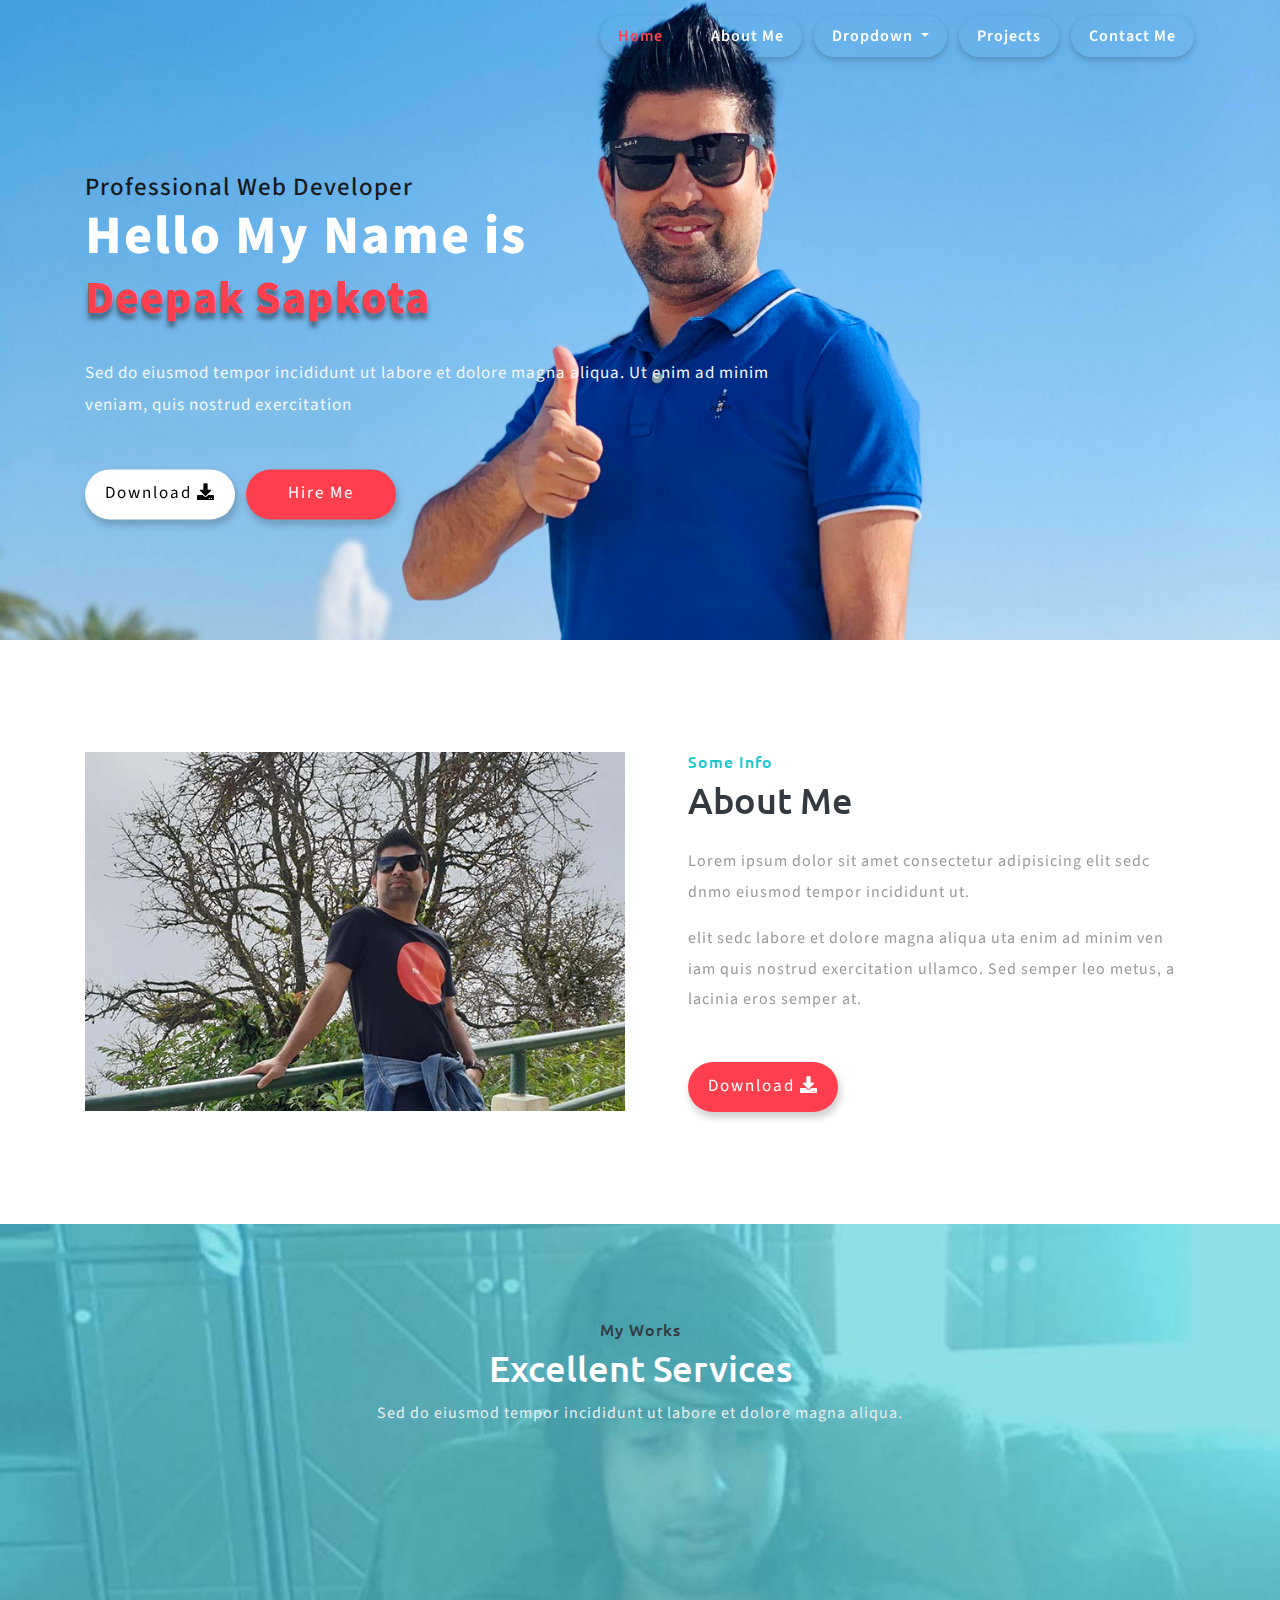
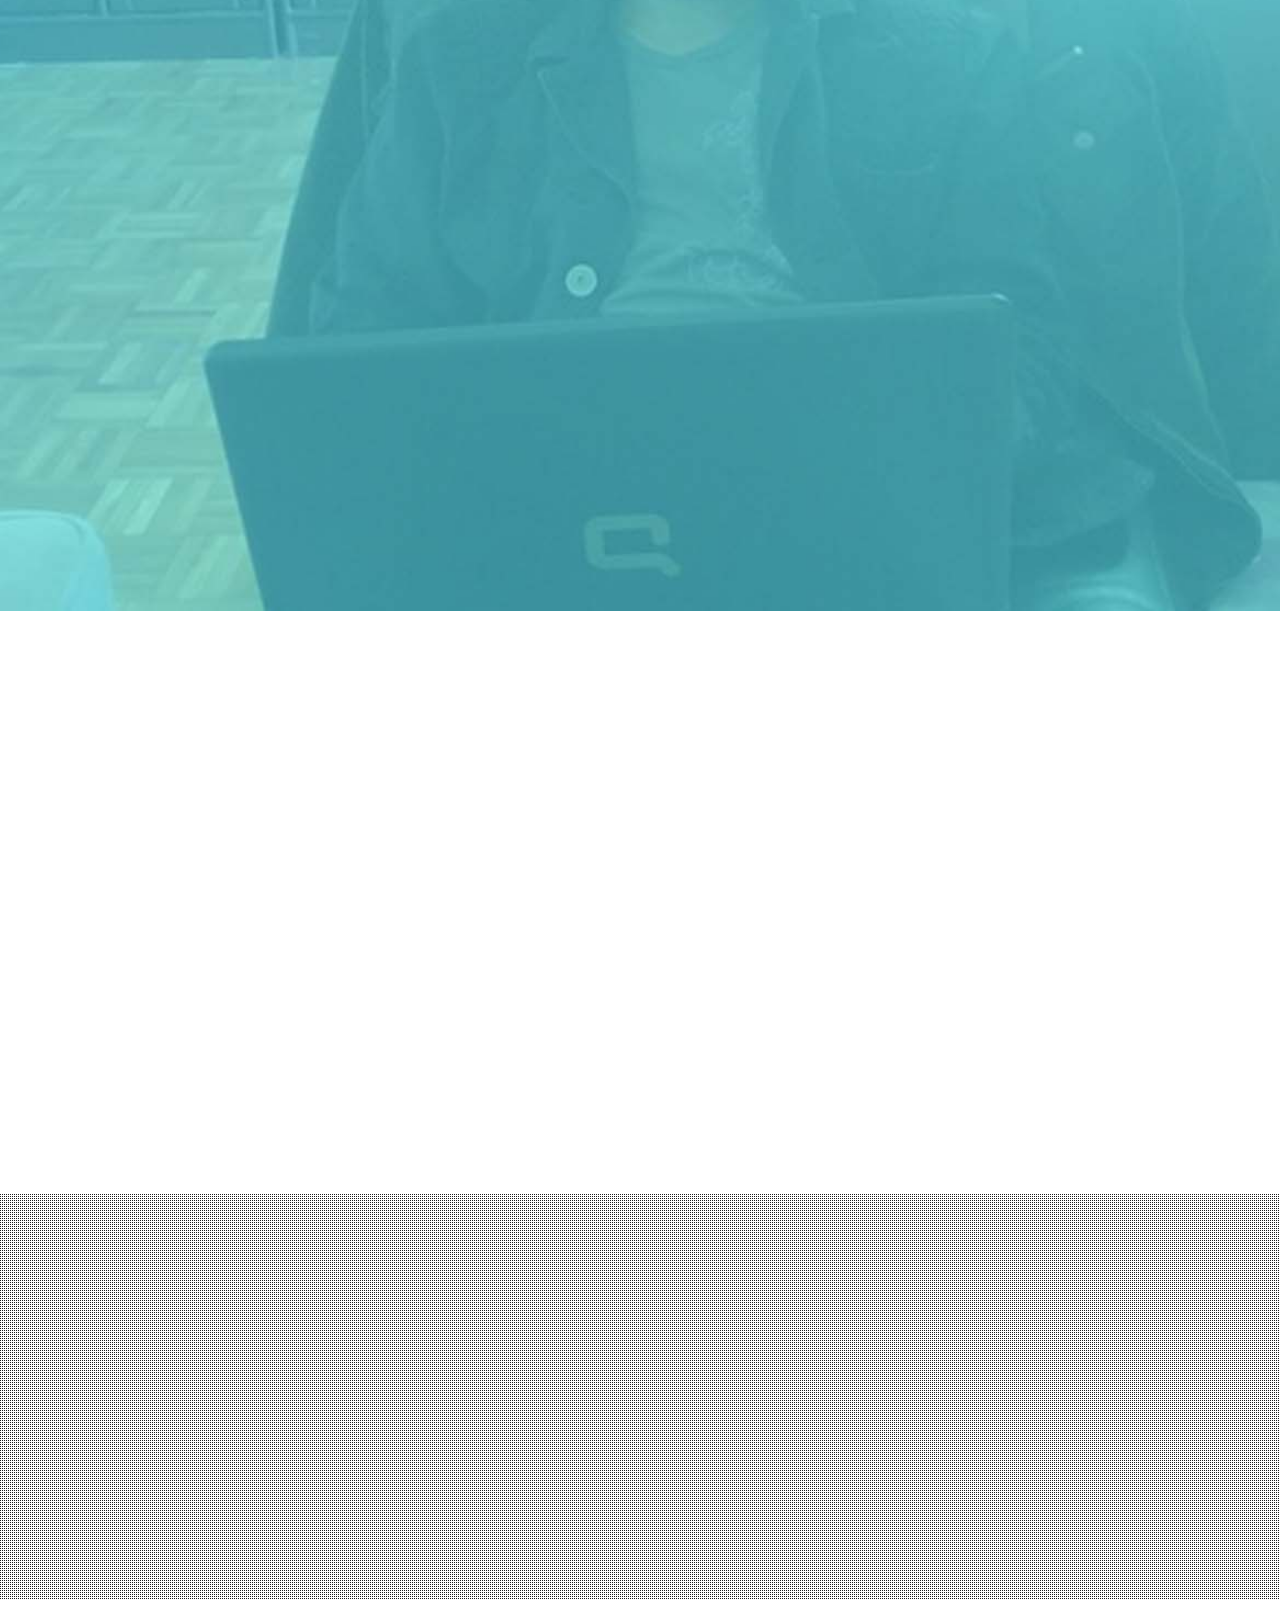
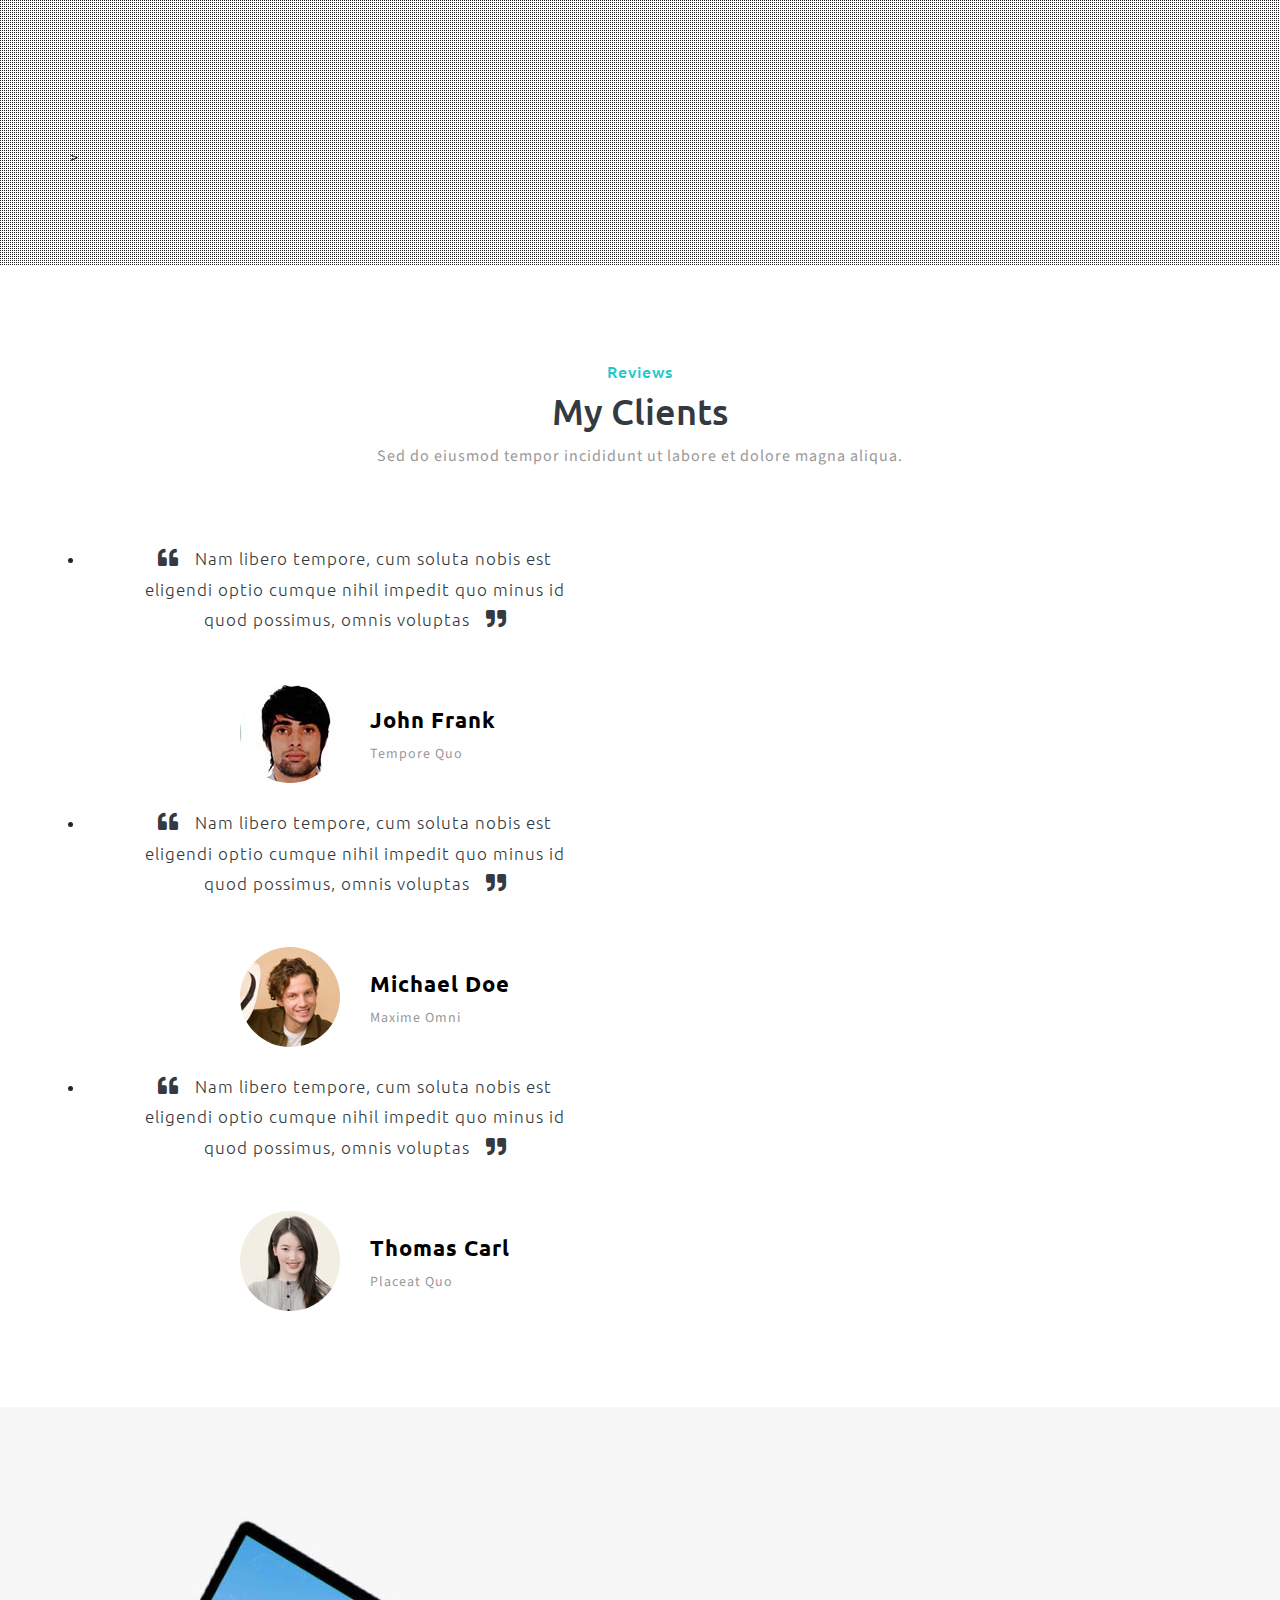
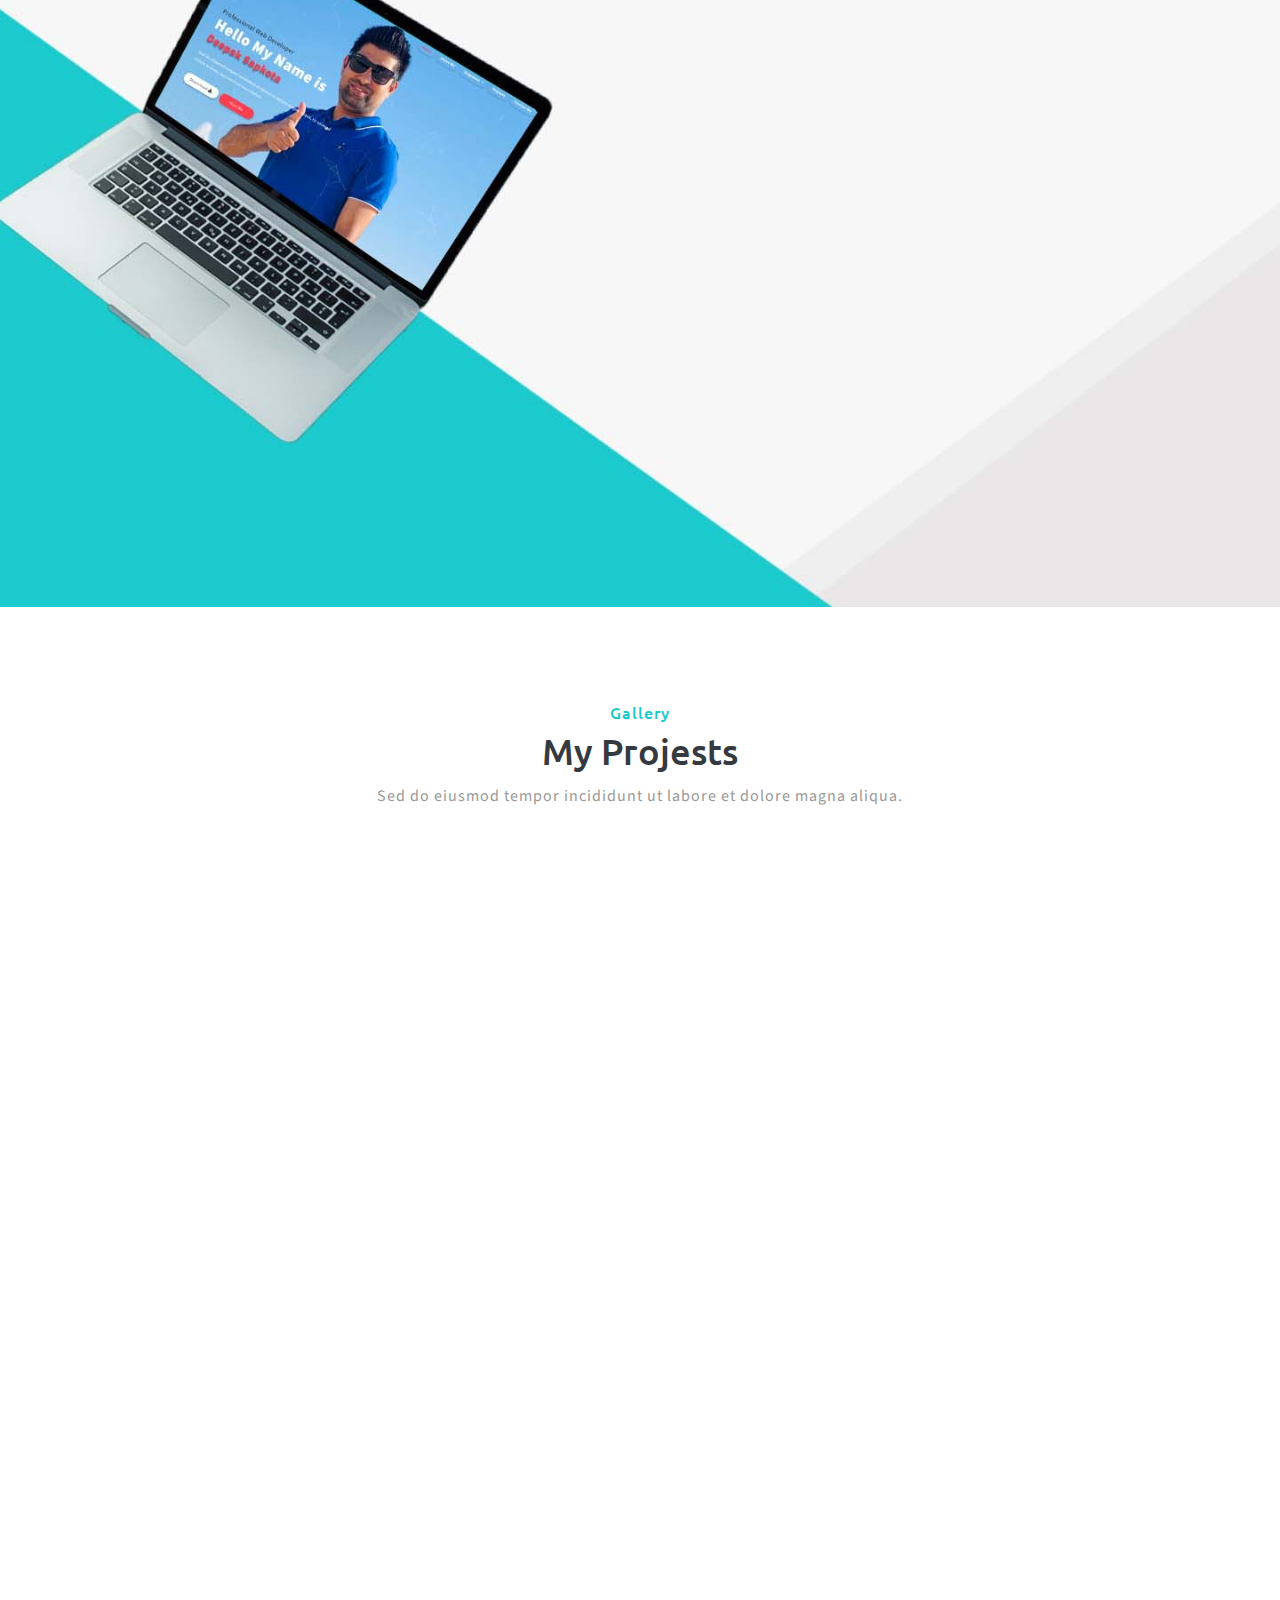
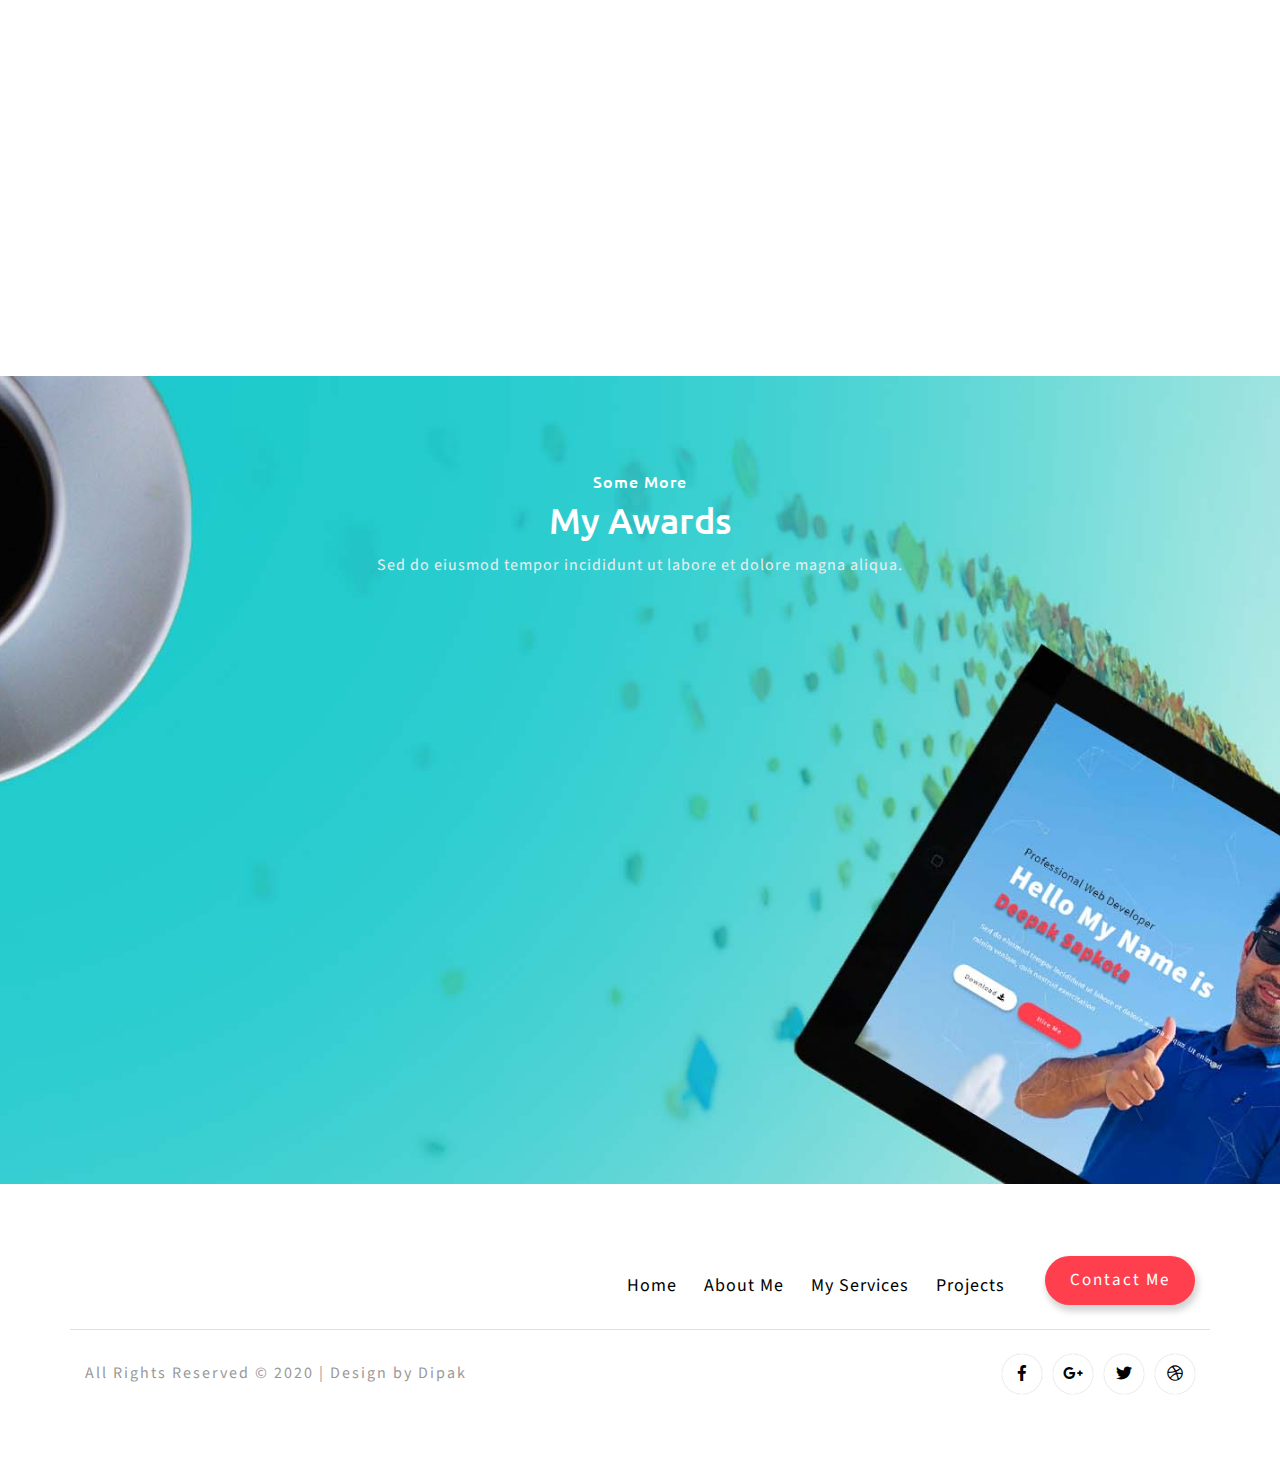
<file: index.html>
<!--
Author: W3layouts
Author URL: http://w3layouts.com
License: Creative Commons Attribution 3.0 Unported
License URL: http://creativecommons.org/licenses/by/3.0/
-->

<!DOCTYPE html>
<html lang="zxx">

<head>
	<title>Online Resume Personal Category Bootstrap Responsive website Template | Home :: W3layouts</title>
	<!-- Meta tag Keywords -->
	<meta name="viewport" content="width=device-width, initial-scale=1">
	<meta charset="UTF-8" />
	<meta name="keywords" content="Online Resume Services Responsive web template, Bootstrap Web Templates, Flat Web Templates, Android Compatible web template, Smartphone Compatible web template, free webdesigns for Nokia, Samsung, LG, SonyEricsson, Motorola web design" />
	<script>
		addEventListener("load", function () {
			setTimeout(hideURLbar, 0);
		}, false);

		function hideURLbar() {
			window.scrollTo(0, 1);
		}
	</script>
	<!-- //Meta tag Keywords -->

	<!-- Custom-Files -->
	<link rel="stylesheet" href="css/bootstrap.css">
	<!-- Bootstrap-Core-CSS -->
	<link rel="stylesheet" href="css/animation-aos.css">
	<link href='css/aos.css' rel='stylesheet prefetch' type="text/css" media="all" />
	<!-- animation css -->
	<link rel="stylesheet" href="css/style.css" type="text/css" media="all" />
	<!-- Style-CSS -->
	<link rel="stylesheet" href="css/all.min.css">
	<!-- Font-Awesome-Icons-CSS -->
	<!-- //Custom-Files -->

	<!-- Web-Fonts -->
	<link href="//fonts.googleapis.com/css?family=Ubuntu:300,300i,400,400i,500,500i,700,700i&amp;subset=cyrillic,cyrillic-ext,greek,greek-ext,latin-ext"
	    rel="stylesheet">
	<link href="//fonts.googleapis.com/css?family=Source+Sans+Pro:200,200i,300,300i,400,400i,600,600i,700,700i,900,900i&amp;subset=cyrillic,cyrillic-ext,greek,greek-ext,latin-ext,vietnamese"
	    rel="stylesheet">
	<link href="//fonts.googleapis.com/css?family=Pacifico&amp;subset=cyrillic,latin-ext,vietnamese" rel="stylesheet">
	<!-- //Web-Fonts -->

</head>

<body>
	<div class="mian-content">
		<!-- header -->
		<header data-aos="fade-down">
			<nav class="navbar navbar-expand-lg navbar-light">
				<!-- <div class="logo text-left">
					<h1>
						<a class="navbar-brand" href="index.html"><i class="fas fa-copy"></i> Online Resume</a>
					</h1>
				</div> -->
				<button class="navbar-toggler" type="button" data-toggle="collapse" data-target="#navbarSupportedContent"
				    aria-controls="navbarSupportedContent" aria-expanded="false" aria-label="Toggle navigation">
					<span class="navbar-toggler-icon">

					</span>
				</button>
				<div class="collapse navbar-collapse" id="navbarSupportedContent">
					<ul class="navbar-nav ml-lg-auto text-lg-right text-center">
						<li class="nav-item active">
							<a class="nav-link" href="index.html">Home
								<span class="sr-only">(current)</span>
							</a>
						</li>
						<li class="nav-item">
							<a class="nav-link scroll" href="#about">About Me</a>
						</li>
						<li class="nav-item dropdown">
							<a class="nav-link dropdown-toggle" href="#" id="navbarDropdown" role="button" data-toggle="dropdown"
							    aria-haspopup="true" aria-expanded="false">
								Dropdown
							</a>
							<div class="dropdown-menu text-lg-left text-center" aria-labelledby="navbarDropdown">
								<a class="dropdown-item scroll" href="#services">Services</a>
								<a class="dropdown-item scroll" href="#skills" title="">Skills</a>
								<a class="dropdown-item scroll" href="#education" title="">My Education</a>
								<a class="dropdown-item scroll" href="#education" title="">My Experience</a>
								<a class="dropdown-item scroll" href="#clients" title="">Clients</a>
								<a class="dropdown-item scroll" href="#awards" title="">Awards</a>
							</div>
						</li>
						<li class="nav-item">
							<a class="nav-link scroll" href="#projects">Projects</a>
						</li>
						<li class="nav-item">
							<a class="nav-link" href="contact.html">Contact Me</a>
						</li>
					</ul>
				</div>
			</nav>
		</header>
		<!-- //header -->

		<!--  particles  -->
		<div id="particles-js"></div>
		<!-- //particles -->

		<!-- banner -->
		<div class="banner-text">
			<div class="effect-text-w3ls">
				<div class="container">
					<h2>Professional Web Developer</h2>
					<span class="mytext1 uppercase mt-2">Hello My Name is </span>
					<span class="mytext2"> Deepak Sapkota </span>
					<p class="para-style text-light mt-xl-4 mt-3">Sed do eiusmod tempor incididunt ut labore et dolore magna aliqua.
						Ut enim
						ad minim veniam, quis nostrud exercitation</p>
					<div class="button-w3ls" data-aos="fade-up">
						<a href="#" class="btn btn-sm animated-button thar-three mr-2">Download <i class="fas fa-download"></i></a>
						<a href="contact.html" class="btn btn-sm animated-button thar-four">Hire Me</a>
					</div>
				</div>
			</div>
		</div>
		<!-- //banner -->
	</div>
	<!-- //main -->

	<!-- banner bottom -->
	<section class="bottom-banner-w3layouts py-5" id="about">
		<div class="container py-xl-5 py-lg-3">
			<div class="row py-xl-3 py-lg-3">
				<div class="col-lg-6 feature fea-slider" data-aos="fade-right">
					<img src="images/about.jpg" class="img-fluid" alt="">
				</div>
				<div class="col-lg-6 feature pl-lg-5 mt-lg-0 mt-5" data-aos="fade-left">
					<h3 class="title-wthree text-dark mb-4">
						<span class="mb-2">Some Info</span>About Me</h3>
					<p>Lorem ipsum dolor sit amet consectetur adipisicing elit sedc dnmo eiusmod tempor incididunt ut.</p>
					<p class="mt-3">elit sedc labore et dolore magna aliqua uta enim ad minim ven iam quis nostrud exercitation
						ullamco. Sed semper
						leo metus, a lacinia eros semper at. </p>
					<div class="button-w3ls">
						<a href="#" class="btn btn-sm animated-button thar-four">Download <i class="fas fa-download"></i></a>
					</div>
				</div>
			</div>
		</div>
	</section>
	<!-- //banner bottom -->

	<!-- services -->
	<div class="why-choose-agile py-5" id="services">
		<div class="container py-xl-5 py-lg-3">
			<!-- heading title -->
			<div class="mb-lg-5 mb-4 text-center">
				<h3 class="title-wthree text-white mb-2">
					<span class="text-dark mb-2">My Works</span>Excellent Services</h3>
				<p class="sub-tittle">Sed do eiusmod tempor incididunt ut labore et dolore magna aliqua.</p>
			</div>
			<!-- //heading title -->
			<div class="row agileits-w3layouts-grid pt-md-4">
				<div class="col-lg-4 services-agile-1" data-aos="zoom-in-up">
					<div class="row wthree_agile_us py-md-4 py-3">
						<div class="col-lg-3 col-sm-2 col-3 pr-lg-2">
							<div class="wthree_features_grid text-center py-3">
								<i class="fab fa-affiliatetheme"></i>
							</div>
						</div>
						<div class="col-lg-9 col-sm-10 col-9 agile-why-text">
							<h4 class="text-white font-weight-bold mb-3">Creative Design</h4>
							<p>Nemo enim ipsam voluptatem quia voluptas sit aspernatur aut odit aut fugit.</p>
						</div>
					</div>
				</div>
				<div class="col-lg-4 services-agile-1" data-aos="zoom-in-up">
					<div class="row wthree_agile_us py-md-4 py-3">
						<div class="col-lg-3 col-sm-2 col-3 pr-lg-2">
							<div class="wthree_features_grid text-center py-3">
								<i class="fab fa-accusoft"></i>
							</div>
						</div>
						<div class="col-lg-9 col-sm-10 col-9  agile-why-text">
							<h4 class="text-white font-weight-bold mb-3">Web Design</h4>
							<p>Nemo enim ipsam voluptatem quia voluptas sit aspernatur aut odit aut fugit.</p>
						</div>
					</div>
				</div>
				<div class="col-lg-4 services-agile-1" data-aos="zoom-in-up">
					<div class="row wthree_agile_us py-md-4 py-3">
						<div class="col-lg-3 col-sm-2 col-3 pr-lg-2">
							<div class="wthree_features_grid text-center py-3">
								<i class="fab fa-forumbee"></i>
							</div>
						</div>
						<div class="col-lg-9 col-sm-10 col-9 agile-why-text">
							<h4 class="text-white font-weight-bold mb-3">Interface Design</h4>
							<p>Nemo enim ipsam voluptatem quia voluptas sit aspernatur aut odit aut fugit.</p>
						</div>
					</div>
				</div>
			</div>
			<div class="row agileits-w3layouts-grid my-lg-4">
				<div class="col-lg-4 services-agile-1" data-aos="zoom-in-up">
					<div class="row wthree_agile_us py-md-4 py-3">
						<div class="col-lg-3 col-sm-2 col-3 pr-lg-2">
							<div class="wthree_features_grid text-center py-3">
								<i class="fab fa-audible"></i>
							</div>
						</div>
						<div class="col-lg-9 col-sm-10 col-9 agile-why-text">
							<h4 class="text-white font-weight-bold mb-3">App UI Design</h4>
							<p>Nemo enim ipsam voluptatem quia voluptas sit aspernatur aut odit aut fugit.</p>
						</div>
					</div>
				</div>
				<div class="col-lg-4 services-agile-1" data-aos="zoom-in-up">
					<div class="row wthree_agile_us py-md-4 py-3">
						<div class="col-lg-3 col-sm-2 col-3 pr-lg-2">
							<div class="wthree_features_grid text-center py-3">
								<i class="fab fa-asymmetrik"></i>
							</div>
						</div>
						<div class="col-lg-9 col-sm-10 col-9 agile-why-text">
							<h4 class="text-white font-weight-bold mb-3">UX Design</h4>
							<p>Nemo enim ipsam voluptatem quia voluptas sit aspernatur aut odit aut fugit.</p>
						</div>
					</div>
				</div>
				<div class="col-lg-4 services-agile-1" data-aos="zoom-in-up">
					<div class="row wthree_agile_us py-md-4 py-3">
						<div class="col-lg-3 col-sm-2 col-3 pr-lg-2">
							<div class="wthree_features_grid text-center py-3">
								<i class="fas fa-gamepad"></i>
							</div>
						</div>
						<div class="col-lg-9 col-sm-10 col-9 agile-why-text">
							<h4 class="text-white font-weight-bold mb-3">Game Apps</h4>
							<p>Nemo enim ipsam voluptatem quia voluptas sit aspernatur aut odit aut fugit.</p>
						</div>
					</div>
				</div>
			</div>
			<div class="row agileits-w3layouts-grid">
				<div class="col-lg-4 services-agile-1" data-aos="zoom-in-up">
					<div class="row wthree_agile_us py-md-4 py-3">
						<div class="col-lg-3 col-sm-2 col-3 pr-lg-2">
							<div class="wthree_features_grid text-center py-3">
								<i class="fas fa-spinner"></i>
							</div>
						</div>
						<div class="col-lg-9 col-sm-10 col-9 agile-why-text">
							<h4 class="text-white font-weight-bold mb-3">Social Media</h4>
							<p>Nemo enim ipsam voluptatem quia voluptas sit aspernatur aut odit aut fugit.</p>
						</div>
					</div>
				</div>
				<div class="col-lg-4 services-agile-1" data-aos="zoom-in-up">
					<div class="row wthree_agile_us py-md-4 py-3">
						<div class="col-lg-3 col-sm-2 col-3 pr-lg-2">
							<div class="wthree_features_grid text-center py-3">
								<i class="fab fa-xbox"></i>
							</div>
						</div>
						<div class="col-lg-9 col-sm-10 col-9 agile-why-text">
							<h4 class="text-white font-weight-bold mb-3">Web Develop</h4>
							<p>Nemo enim ipsam voluptatem quia voluptas sit aspernatur aut odit aut fugit.</p>
						</div>
					</div>
				</div>
				<div class="col-lg-4 services-agile-1" data-aos="zoom-in-up">
					<div class="row wthree_agile_us py-md-4 py-3">
						<div class="col-lg-3 col-sm-2 col-3 pr-lg-2">
							<div class="wthree_features_grid text-center py-3">
								<i class="fab fa-blackberry"></i>
							</div>
						</div>
						<div class="col-lg-9 col-sm-10 col-9 agile-why-text">
							<h4 class="text-white font-weight-bold mb-3">Web Apps</h4>
							<p>Nemo enim ipsam voluptatem quia voluptas sit aspernatur aut odit aut fugit.</p>
						</div>
					</div>
				</div>
			</div>
		</div>
	</div>
	<!-- //services -->

	<!-- skills -->
	<div class="graph py-5" id="skills">
		<div class="container pt-xl-5 pt-lg-3">
			<div class="row">
				<div class="col-lg-5 some-info-w3ls" data-aos="zoom-out-right">
					<div class="border-styles py-2 pl-4">
						<h3 class="title-style mb-3">Design Skills</h3>
						<p>Nemo enim ipsam voluptatem quia voluptas sit aspernatur aut odit aut fugit</p>
					</div>
					<div class="row mt-xl-5 mt-4">
						<div class="col-4 w3layouts_stats_left w3_counter_grid">
							<p class="counter">1680</p>
							<p class="para-text-w3ls text-dark">Design</p>
						</div>
						<div class="col-4 w3layouts_stats_left w3_counter_grid2">
							<p class="counter">1200</p>
							<p class="para-text-w3ls text-dark">Branding</p>
						</div>
						<div class="col-4 w3layouts_stats_left w3_counter_grid1">
							<p class="counter">400</p>
							<p class="para-text-w3ls text-dark">Ecommerce</p>
						</div>
					</div>
				</div>
				<!-- chart -->
				<div class="col-lg-7 graph-w3ls mt-lg-0 mt-5" data-aos="zoom-out-left">
					<div class="border-styles py-2 pl-4">
						<h3 class="title-style mb-3">Developer Skills</h3>
					</div>
					<div id="chartdiv"></div>
				</div>
				<!-- //chart -->
			</div>
		</div>
	</div>
	<!-- //skills -->

	<!-- education -->
	<div class="info-w3layouts" id="education">
		<div class="w3l-overlay py-5">
			<div class="container py-xl-5 py-lg-3">
				<div class="edu-agile-info">
					<div class="row">
						<div class="col-lg-6" data-aos="fade-up"
						data-aos-duration="3000">
							<div class="grid-flex bg-white p-5">
								<div class="pl-4 title-edu py-2 mb-5">
									<i class="fas fa-book-reader mb-2"></i>
									<h4 class="aboutbtm-head">My Education</h4>
								</div>
								<div class="grids-agiles-one">
									<h5 class="text-dark mb-2">Phd Computer Science</h5>
									<p>Ncididunt ut labore et t enim ad minim.</p>
								</div>
								<div class="grids-agiles-one my-3">
									<h5 class="text-dark mb-2">University</h5>
									<p>Ncididunt ut labore et t enim ad minim.</p>
								</div>
								<div class="grids-agiles-one">
									<h5 class="text-dark mb-2">High School</h5>
									<p>Ncididunt ut labore et t enim ad minim.</p>
								</div>
								<div class="style-book-wthree">
									<i class="fas fa-book-open"></i>
								</div>
							</div>
						</div>
						<div class="col-lg-6 mt-lg-0 mt-5" data-aos="fade-up"
						data-aos-duration="3000">
							<div class="grid-flex bg-white p-5">
								<div class="pl-4 title-edu py-2 mb-5">
									<i class="fas fa-chalkboard-teacher mb-2"></i>
									<h4 class="aboutbtm-head">My Experience</h4>
								</div>
								<div class="grids-agiles-one">
									<h5 class="text-dark mb-2">Work in company "Available"</h5>
									<p>20XX-20XX</p>
								</div>
								<div class="grids-agiles-one my-3">
									<h5 class="text-dark mb-2">Work in company "Generators"</h5>
									<p>20XX-20XX</p>
								</div>
								<div class="grids-agiles-one">
									<h5 class="text-dark mb-2">Course designer - San Diego</h5>
									<p>20XX-20XX</p>
								</div>
								<div class="style-book-wthree">
									<i class="fas fa-edit"></i>
								</div>
							</div>
						</div>>
					</div>
				</div>
			</div>
		</div>
	</div>
	<!-- //education -->

	<!-- clients -->
	<div class="testimonials py-5" id="clients">
		<div class="container py-xl-5 py-lg-3">
			<!-- heading title -->
			<div class="mb-sm-5 mb-4 text-center">
				<h3 class="title-wthree text-dark mb-2">
					<span class="mb-2">Reviews</span>My Clients</h3>
				<p class="sub-tittle-2">Sed do eiusmod tempor incididunt ut labore et dolore magna aliqua.</p>
			</div>
			<!-- //heading title -->
			<div class="row">
				<div class="col-lg-6 w3_testimonials_grids">
					<section class="slider">
						<div class="flexslider">
							<ul class="slides">
								<li>
									<div class="w3_testimonials_grid px-xl-5 px-4 mt-xl-4 mx-auto">
										<h4 class="text-dark text-center font-weight-light">
											<i class="fas fa-quote-left mr-3"></i>Nam libero tempore, cum soluta nobis est eligendi optio cumque nihil
											impedit quo minus id quod possimus,
											omnis voluptas<i class="fas fa-quote-right ml-3"></i>
										</h4>
										<div class="row mt-5">
											<div class="col-6 test-agiles text-right">
												<img src="images/te1.jpg" alt=" " class="img-fluid rounded-circle" />
											</div>
											<div class="col-6 right-text-agiles text-left mt-4">
												<h5 class="font-weight-bold">John Frank</h5>
												<p class="mt-2">Tempore Quo</p>
											</div>
										</div>
									</div>
								</li>
								<li>
									<div class="w3_testimonials_grid px-xl-5 px-4 mt-xl-4 mx-auto">
										<h4 class="text-dark text-center font-weight-light">
											<i class="fas fa-quote-left mr-3"></i>Nam libero tempore, cum soluta nobis est eligendi optio cumque nihil
											impedit quo minus id quod possimus,
											omnis voluptas<i class="fas fa-quote-right ml-3"></i>
										</h4>
										<div class="row mt-5">
											<div class="col-6 test-agiles text-right">
												<img src="images/te2.jpg" alt=" " class="img-fluid rounded-circle" />
											</div>
											<div class="col-6 right-text-agiles text-left mt-4">
												<h5 class="font-weight-bold">Michael Doe</h5>
												<p class="mt-2">Maxime Omni</p>
											</div>
										</div>
									</div>
								</li>
								<li>
									<div class="w3_testimonials_grid px-xl-5 px-4 mt-xl-4 mx-auto">
										<h4 class="text-dark text-center font-weight-light">
											<i class="fas fa-quote-left mr-3"></i>Nam libero tempore, cum soluta nobis est eligendi optio cumque nihil
											impedit quo minus id quod possimus,
											omnis voluptas<i class="fas fa-quote-right ml-3"></i>
										</h4>
										<div class="row mt-5">
											<div class="col-6 test-agiles text-right">
												<img src="images/te3.jpg" alt=" " class="img-fluid rounded-circle" />
											</div>
											<div class="col-6 right-text-agiles text-left mt-4">
												<h5 class="font-weight-bold">Thomas Carl</h5>
												<p class="mt-2">Placeat Quo</p>
											</div>
										</div>
									</div>
								</li>
							</ul>
						</div>
					</section>
				</div>
				<div class="col-lg-6 video-w3ls mt-lg-0 mt-sm-5 mt-4" data-aos="zoom-in-left">
					<img src="images/testi.jpg" alt="" class="img-fluid">
				</div>
			</div>
		</div>
	</div>
	<!-- //clients -->

	<!-- facts -->
	<div class="mobile-trend-agile py-5">
		<div class="container py-xl-5 py-lg-3">
			<div class="row">
				<div class="offset-lg-6 offset-md-5 offset-sm-3"></div>

				<div class="col-lg-6 col-md-7 col-sm-9 what-w3lsmk text-center mt-sm-5 mt-3 pt-lg-3" data-aos="fade-down">
					<!-- heading title -->
					<div class="mb-lg-5 mb-4 text-center">
						<h3 class="title-wthree text-dark mb-2">
							<span class="mb-2">About Me</span>Some Interesting Facts </h3>
					</div>
					<!-- //heading title -->
					<p>Lorem ipsum dolor sit amet consectetur adipisicing elit sedc dnmo eiusmod tempor incididunt ut.</p>
					<p class="mt-3">elit sedc labore et dolore magna aliqua uta enim ad minim ven iam quis nostrud exercitation
						ullamco. Sed semper
						leo metus, a lacinia eros semper at. </p>
					<div class="button-w3ls">
						<a href="#" class="btn btn-sm animated-button thar-four two-buttons">Download <i class="fas fa-download"></i></a>
					</div>
				</div>
			</div>
		</div>
	</div>
	<!-- //facts -->

	<!-- projects -->
	<div class="gallery py-5" id="projects">
		<div class="container py-xl-5 py-lg-3">
			<!-- heading title -->
			<div class="mb-lg-5 mb-4 text-center">
				<h3 class="title-wthree text-dark mb-2">
					<span class="mb-2">Gallery</span>My Projests</h3>
				<p class="sub-tittle-2">Sed do eiusmod tempor incididunt ut labore et dolore magna aliqua.</p>
			</div>
			<!-- //heading title -->
			<div class="gallery-grids" >
				<section>
					<ul id="da-thumbs" class="da-thumbs">
						<li data-aos="zoom-in">
							<a href="images/g1.jpg" class="b-link-stripe b-animate-go  thickbox">
								<img src="images/g1.jpg" alt="" class="img-fluid" />
								<div>
									<h5>Online Resume</h5>
									<p>Sed do eiusmod</p>
								</div>
							</a>
						</li>
						<li data-aos="zoom-in">
							<a href="images/g2.jpg" class="b-link-stripe b-animate-go  thickbox">
								<img src="images/g2.jpg" alt="" class="img-fluid" />
								<div>
									<h5>Online Resume</h5>
									<p>Sed do eiusmod</p>
								</div>
							</a>
						</li>
						<li data-aos="zoom-in">
							<a href="images/g3.jpg" class="b-link-stripe b-animate-go  thickbox">
								<img src="images/g3.jpg" alt="" class="img-fluid" />
								<div>
									<h5>Online Resume</h5>
									<p>Sed do eiusmod</p>
								</div>
							</a>
						</li>
						<li data-aos="zoom-in">
							<a href="images/g8.jpg" class="b-link-stripe b-animate-go  thickbox">
								<img src="images/g8.jpg" alt="" class="img-fluid" />
								<div>
									<h5>Online Resume</h5>
									<p>Sed do eiusmod</p>
								</div>
							</a>
						</li>
						<li data-aos="zoom-in">
							<a href="images/g5.jpg" class="b-link-stripe b-animate-go  thickbox">
								<img src="images/g5.jpg" alt="" class="img-fluid" />
								<div>
									<h5>Online Resume</h5>
									<p>Sed do eiusmod</p>
								</div>
							</a>
						</li>
						<li data-aos="zoom-in">
							<a href="images/g6.jpg" class="b-link-stripe b-animate-go  thickbox">
								<img src="images/g6.jpg" alt="" class="img-fluid" />
								<div>
									<h5>Online Resume</h5>
									<p>Sed do eiusmod</p>
								</div>
							</a>
						</li>
						<li data-aos="zoom-in">
							<a href="images/g7.jpg" class="b-link-stripe b-animate-go  thickbox">
								<img src="images/g7.jpg" alt="" class="img-fluid" />
								<div>
									<h5>Online Resume</h5>
									<p>Sed do eiusmod</p>
								</div>
							</a>
						</li>
						<li data-aos="zoom-in">
							<a href="images/g4.jpg" class="b-link-stripe b-animate-go  thickbox">
								<img src="images/g4.jpg" alt="" class="img-fluid" />
								<div>
									<h5>Online Resume</h5>
									<p>Sed do eiusmod</p>
								</div>
							</a>
						</li>
						<li data-aos="zoom-in">
							<a href="images/g9.jpg" class="b-link-stripe b-animate-go  thickbox">
								<img src="images/g9.jpg" alt="" class="img-fluid" />
								<div>
									<h5>Online Resume</h5>
									<p>Sed do eiusmod</p>
								</div>
							</a>
						</li>
					</ul>
				</section>
			</div>
		</div>
	</div>
	<!--//gallery-->

	<!-- awards -->
	<div class="awards-w3ls py-5" id="awards">
		<div class="container py-xl-5 py-lg-3">
			<!-- heading title -->
			<div class="mb-lg-5 mb-4 text-center">
				<h3 class="title-wthree text-white mb-2">
					<span class="text-white mb-2">Some More</span>My Awards</h3>
				<p class="sub-tittle">Sed do eiusmod tempor incididunt ut labore et dolore magna aliqua.</p>
			</div>
			<!-- //heading title -->
			<div class="row pt-sm-5">
				<div class="offset-lg-1"></div>
				<div class="col-lg-5 col-md-7 col-sm-9 awards-agileits-w3layouts text-center" data-aos="flip-left"
				data-aos-easing="ease-out-cubic"
				data-aos-duration="2000">
					<div class="w3_agileits_services_grid bg-white p-4">
						<i class="fas fa-award mb-2"></i>
						<h4 class="text-dark mb-3">Best Logo Design</h4>
						<p>Lorem ipsum dolor sit amet, consectetur adipiscing elit.</p>
					</div>
					<div class="w3_agileits_services_grid bg-white p-4 mt-4">
						<i class="fas fa-trophy mb-2"></i>
						<h4 class="text-dark mb-3">The Web Awards</h4>
						<p>Lorem ipsum dolor sit amet, consectetur adipiscing elit.</p>
					</div>
				</div>
				<div class="col-md-6"></div>
			</div>
		</div>
	</div>
	<!-- //awards -->

<!-- footer -->
<footer>
	<div class="w3ls-footer-grids py-4">
		<div class="container py-xl-5 py-lg-3">
			<div class="row">
				<div class="col-lg-5 w3l-footer-logo">
					<!-- footer logo -->
					<!-- <a class="navbar-brand" href="index.html"><i class="fas fa-copy"></i> Online Resume</a> -->
					<!-- //footer logo -->
				</div>
				<!-- button -->
				<div class="col-lg-5 w3l-footer text-lg-right text-center mt-3">
					<ul class="list-unstyled footer-nav-wthree">
						<li class="mr-4">
							<a href="index.html" class="active">Home</a>
						</li>
						<li class="mr-4">
							<a class="scroll" href="#about">About Me</a>
						</li>
						<li class="mr-4">
							<a class="scroll" href="#services">My Services</a>
						</li>
						<li>
							<a class=" scroll" href="#projects">Projects</a>
						</li>
					</ul>
				</div>
				<!-- //button -->
				<div class="col-lg-2 mt-lg-0 mt-3">
					<div class="button-w3ls mt-0 text-lg-right text-center">
						<a href="contact.html" class="btn btn-sm animated-button thar-four">Contact Me</a>
					</div>
				</div>
			</div>
			<div class="row border-top mt-4 pt-lg-4 pt-3 text-lg-left text-center">
				<!-- copyright -->
				<p class="col-lg-8 copy-right-grids mt-lg-1"> All Rights Reserved © 2020 | Design by Dipak
					<!-- <a href="https://w3layouts.com/" target="_blank">W3layouts</a> -->
				</p>
				<!-- //copyright -->
				<!-- social icons -->
				<div class="col-lg-4 w3social-icons text-lg-right text-center mt-lg-0 mt-3">
					<ul>
						<li>
							<a href="https://www.facebook.com/deepak.spk" class="rounded-circle">
								<i class="fab fa-facebook-f"></i>
							</a>
						</li>
						<li class="px-2">
							<a href="#" class="rounded-circle">
								<i class="fab fa-google-plus-g"></i>
							</a>
						</li>
						<li>
							<a href="#" class="rounded-circle">
								<i class="fab fa-twitter"></i>
							</a>
						</li>
						<li class="pl-2">
							<a href="#" class="rounded-circle">
								<i class="fab fa-dribbble"></i>
							</a>
						</li>
					</ul>
				</div>
				<!-- //social icons -->
			</div>
		</div>
	</div>
</footer>
<!-- //footer -->


<!-- Js files -->
<!-- JavaScript -->
<script src="js/jquery-2.2.3.min.js"></script>
<!-- Default-JavaScript-File -->

<!-- animation js -->
<script src='js/aos.js'></script>
<script>
	AOS.init({
		easing: 'ease-out-back',
		duration: 1000
	});

</script>
<!-- //animation js -->

<!-- smooth scrolling -->
<script src="js/SmoothScroll.min.js"></script>
<!-- move-top -->
<script src="js/move-top.js"></script>
<!-- easing -->
<script src="js/easing.js"></script>
<!--  necessary snippets for few javascript files -->
<script src="js/online-resume.js"></script>

<script src="js/bootstrap.js"></script>
<!-- Necessary-JavaScript-File-For-Bootstrap -->
<!-- //Js files -->

</body>

</html>
</file>
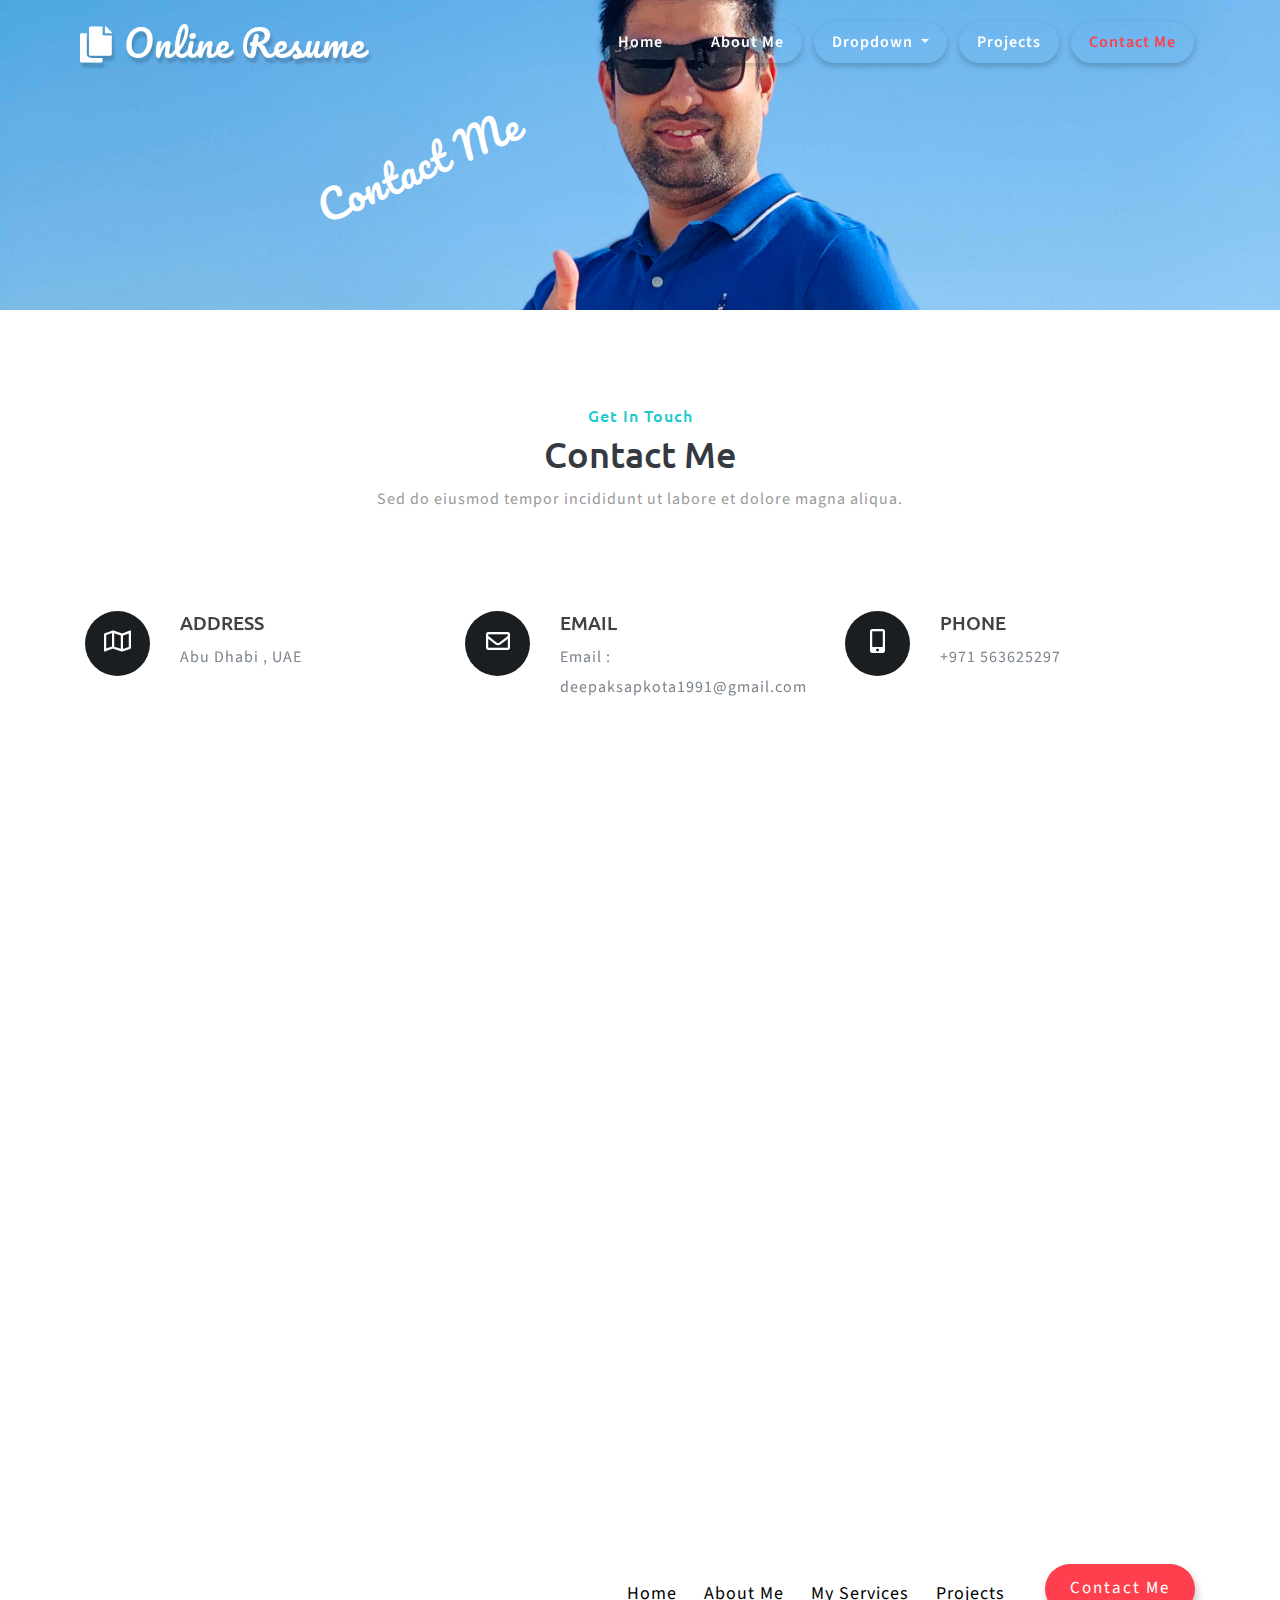
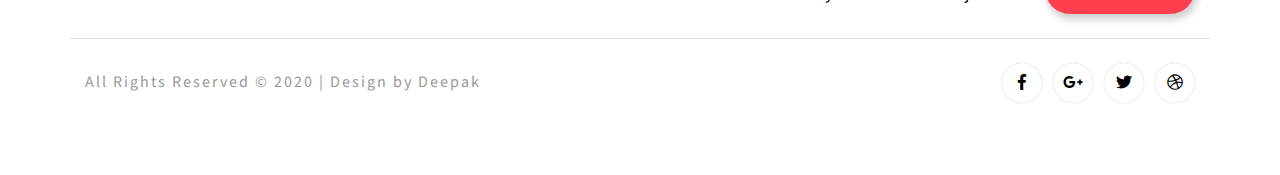
<file: contact.html>
<!--
Author: W3layouts
Author URL: http://w3layouts.com
License: Creative Commons Attribution 3.0 Unported
License URL: http://creativecommons.org/licenses/by/3.0/
-->

<!DOCTYPE html>
<html lang="zxx">

<head>
	<title>Online Resume Personal Category Bootstrap Responsive website Template | Contact Me :: W3layouts</title>
	<!-- Meta tag Keywords -->
	<meta name="viewport" content="width=device-width, initial-scale=1">
	<meta charset="UTF-8" />
	<meta name="keywords" content="Online Resume Services Responsive web template, Bootstrap Web Templates, Flat Web Templates, Android Compatible web template, Smartphone Compatible web template, free webdesigns for Nokia, Samsung, LG, SonyEricsson, Motorola web design" />
	<script>
		addEventListener("load", function () {
			setTimeout(hideURLbar, 0);
		}, false);

		function hideURLbar() {
			window.scrollTo(0, 1);
		}
	</script>
	<!-- //Meta tag Keywords -->

	<!-- Custom-Files -->
	<link rel="stylesheet" href="css/bootstrap.css">
	<!-- Bootstrap-Core-CSS -->
	<link rel="stylesheet" href="css/animation-aos.css">
	<link href='css/aos.css' rel='stylesheet prefetch' type="text/css" media="all" />
	<!-- animation css -->
	<link rel="stylesheet" href="css/style.css" type="text/css" media="all" />
	<!-- Style-CSS -->
	<link rel="stylesheet" href="css/all.min.css">
	<!-- Font-Awesome-Icons-CSS -->
	<!-- //Custom-Files -->

	<!-- Web-Fonts -->
	<link href="//fonts.googleapis.com/css?family=Ubuntu:300,300i,400,400i,500,500i,700,700i&amp;subset=cyrillic,cyrillic-ext,greek,greek-ext,latin-ext"
	    rel="stylesheet">
	<link href="//fonts.googleapis.com/css?family=Source+Sans+Pro:200,200i,300,300i,400,400i,600,600i,700,700i,900,900i&amp;subset=cyrillic,cyrillic-ext,greek,greek-ext,latin-ext,vietnamese"
	    rel="stylesheet">
	<link href="//fonts.googleapis.com/css?family=Pacifico&amp;subset=cyrillic,latin-ext,vietnamese" rel="stylesheet">
	<!-- //Web-Fonts -->

</head>

<body>
	<div class="mian-content-2">
		<!-- header -->
		<header data-aos="fade-down">
			<nav class="navbar navbar-expand-lg navbar-light">
				<div class="logo text-left">
					<h1>
						<a class="navbar-brand" href="index.html"><i class="fas fa-copy"></i> Online Resume</a>
					</h1>
				</div>
				<button class="navbar-toggler" type="button" data-toggle="collapse" data-target="#navbarSupportedContent"
				    aria-controls="navbarSupportedContent" aria-expanded="false" aria-label="Toggle navigation">
					<span class="navbar-toggler-icon">

					</span>
				</button>
				<div class="collapse navbar-collapse" id="navbarSupportedContent">
					<ul class="navbar-nav ml-lg-auto text-lg-right text-center">
						<li class="nav-item">
							<a class="nav-link" href="index.html">Home
								<span class="sr-only">(current)</span>
							</a>
						</li>
						<li class="nav-item">
							<a class="nav-link" href="index.html">About Me</a>
						</li>
						<li class="nav-item dropdown">
							<a class="nav-link dropdown-toggle" href="#" id="navbarDropdown" role="button" data-toggle="dropdown"
							    aria-haspopup="true" aria-expanded="false">
								Dropdown
							</a>
							<div class="dropdown-menu text-lg-left text-center" aria-labelledby="navbarDropdown">
								<a class="dropdown-item" href="index.html">Services</a>
								<a class="dropdown-item" href="index.html" title="">Skills</a>
								<a class="dropdown-item" href="index.html" title="">My Education</a>
								<a class="dropdown-item" href="index.html" title="">My Experience</a>
								<a class="dropdown-item" href="index.html" title="">Clients</a>
								<a class="dropdown-item" href="index.html" title="">Awards</a>
							</div>
						</li>
						<li class="nav-item">
							<a class="nav-link" href="index.html">Projects</a>
						</li>
						<li class="nav-item active">
							<a class="nav-link" href="contact.html">Contact Me</a>
						</li>
					</ul>
				</div>
			</nav>
		</header>
		<!-- //header -->
		<h2 class="font-w3ls-style text-white">Contact Me</h2>
	</div>
	<!-- main -->

	<!-- contact -->
	<section class="banner-bottom-w3layouts pt-5">
		<div class="container-fluid pt-xl-5 pt-lg-3">
			<!-- heading title -->
			<div class="mb-lg-5 mb-4 text-center">
				<h3 class="title-wthree text-dark mb-2">
					<span class="mb-2">Get In Touch</span>Contact Me</h3>
				<p class="sub-tittle-2">Sed do eiusmod tempor incididunt ut labore et dolore magna aliqua.</p>
			</div>
			<!-- //heading title -->
			<!-- contact address -->
			<div class="container">
				<div class="address row py-sm-5 pt-sm-0 pt-3 pb-sm-0 pb-5 mb-sm-5">
					<div class="col-lg-4 address-grid" data-aos="zoom-out-up">
						<div class="row address-info">
							<div class="col-3 address-left text-lg-center text-right">
								<i class="far fa-map text-center"></i>
							</div>
							<div class="col-9 address-right text-left">
								<h6 class="ad-info text-uppercase mb-2">Address</h6>
								<p> Abu Dhabi , UAE</p>
							</div>
						</div>
					</div>
					<div class="col-lg-4 address-grid my-lg-0 my-4" data-aos="zoom-out-up">
						<div class="row address-info">
							<div class="col-3 address-left text-lg-center text-right">
								<i class="far fa-envelope text-center"></i>
							</div>
							<div class="col-9 address-right text-left">
								<h6 class="ad-info text-uppercase mb-2">Email</h6>
								<p>Email :
									<a href="mailto:example@email.com"> deepaksapkota1991@gmail.com</a>
								</p>
							</div>
						</div>
					</div>
					<div class="col-lg-4 address-grid" data-aos="zoom-out-up">
						<div class="row address-info">
							<div class="col-3 address-left text-lg-center text-right">
								<i class="fas fa-mobile-alt text-center"></i>
							</div>
							<div class="col-9 address-right text-left">
								<h6 class="ad-info text-uppercase mb-2">Phone</h6>
								<p>+971 563625297</p>
							</div>
						</div>
					</div>
				</div>
			</div>
			<!-- //contact address -->
				<div class="row" data-aos="fade-down"
				data-aos-easing="linear"
				data-aos-duration="1500">
					<!-- map -->
					<div class="col-lg-6 map">
						<iframe src="https://www.google.com/maps/embed?pb=!1m18!1m12!1m3!1d423286.27404345275!2d-118.69191921441556!3d34.02016130939095!2m3!1f0!2f0!3f0!3m2!1i1024!2i768!4f13.1!3m3!1m2!1s0x80c2c75ddc27da13%3A0xe22fdf6f254608f4!2sLos+Angeles%2C+CA%2C+USA!5e0!3m2!1sen!2sin!4v1522474296007"
						    allowfullscreen></iframe>
					</div>
					<!-- //map -->
					<!-- contact form -->
					<div class="col-lg-6 main_grid_contact">
						<div class="form">
							<h4 class="mb-4 text-left">Send us a message</h4>
							<form action="#" method="post">
								<div class="form-group">
									<label class="my-2">Name</label>
									<input class="form-control" type="text" name="Name" placeholder="" required="">
								</div>
								<div class="form-group">
									<label class="my-2">Email</label>
									<input class="form-control" type="email" name="Email" placeholder="" required="">
								</div>
								<div class="form-group">
									<label class="my-2">Message</label>
									<textarea id="textarea" name="message" placeholder=""></textarea>
								</div>
								<div class="input-group1">
									<input class="form-control" type="submit" value="Submit">
								</div>
							</form>
						</div>
					</div>
					<!-- //contact form -->
				</div>
		</div>
	</section>
	<!-- //contact -->

	<!-- footer -->
	<footer>
		<div class="w3ls-footer-grids py-4">
			<div class="container py-xl-5 py-lg-3">
				<div class="row">
					<div class="col-lg-5 w3l-footer-logo">
						<!-- footer logo -->
						<!-- <a class="navbar-brand" href="index.html"><i class="fas fa-copy"></i> Online Resume</a> -->
						<!-- //footer logo -->
					</div>
					<!-- button -->
					<div class="col-lg-5 w3l-footer text-lg-right text-center mt-3">
						<ul class="list-unstyled footer-nav-wthree">
							<li class="mr-4">
								<a href="index.html" class="active">Home</a>
							</li>
							<li class="mr-4">
								<a class="scroll" href="#about">About Me</a>
							</li>
							<li class="mr-4">
								<a class="scroll" href="#services">My Services</a>
							</li>
							<li>
								<a class=" scroll" href="#projects">Projects</a>
							</li>
						</ul>
					</div>
					<!-- //button -->
					<div class="col-lg-2 mt-lg-0 mt-3">
						<div class="button-w3ls mt-0 text-lg-right text-center">
							<a href="contact.html" class="btn btn-sm animated-button thar-four">Contact Me</a>
						</div>
					</div>
				</div>
				<div class="row border-top mt-4 pt-lg-4 pt-3 text-lg-left text-center">
					<!-- copyright -->
					<p class="col-lg-8 copy-right-grids mt-lg-1"> All Rights Reserved © 2020 | Design by Deepak
						<!-- <a href="https://w3layouts.com/" target="_blank">W3layouts</a> -->
					</p>
					<!-- //copyright -->
					<!-- social icons -->
					<div class="col-lg-4 w3social-icons text-lg-right text-center mt-lg-0 mt-3">
						<ul>
							<li>
								<a href="https://www.facebook.com/deepak.spk" class="rounded-circle">
									<i class="fab fa-facebook-f"></i>
								</a>
							</li>
							<li class="px-2">
								<a href="#" class="rounded-circle">
									<i class="fab fa-google-plus-g"></i>
								</a>
							</li>
							<li>
								<a href="#" class="rounded-circle">
									<i class="fab fa-twitter"></i>
								</a>
							</li>
							<li class="pl-2">
								<a href="#" class="rounded-circle">
									<i class="fab fa-dribbble"></i>
								</a>
							</li>
						</ul>
					</div>
					<!-- //social icons -->
				</div>
			</div>
		</div>
	</footer>
	<!-- //footer -->


	<!-- Js files -->
	<!-- JavaScript -->
	<script src="js/jquery-2.2.3.min.js"></script>
	<!-- Default-JavaScript-File -->

	<!-- animation js -->
	<script src='js/aos.js'></script>
	<script>
		AOS.init({
            easing: 'ease-out-back',
            duration: 1000
        });

    </script>
	<!-- //animation js -->

	<!-- smooth scrolling -->
	<script src="js/SmoothScroll.min.js"></script>
	<!-- move-top -->
	<script src="js/move-top.js"></script>
	<!-- easing -->
	<script src="js/easing.js"></script>
	<!--  necessary snippets for few javascript files -->
	<script src="js/online-resume.js"></script>

	<script src="js/bootstrap.js"></script>
	<!-- Necessary-JavaScript-File-For-Bootstrap -->
	<!-- //Js files -->

</body>

</html>
</file>
<file: css/style.css>
/*--
Author: W3layouts
Author URL: http://w3layouts.com
License: Creative Commons Attribution 3.0 Unported
License URL: http://creativecommons.org/licenses/by/3.0/
--*/
/* Reset Code */
body {
    padding: 0;
    margin: 0;
    background: #FFF;
    font-family: 'Source Sans Pro', sans-serif;
}

body a {
    transition: 0.5s all;
    -webkit-transition: 0.5s all;
    -moz-transition: 0.5s all;
    -o-transition: 0.5s all;
    -ms-transition: 0.5s all;
    text-decoration: none;
}

body a:hover {
    text-decoration: none;
    transition: 0.5s all;
    -webkit-transition: 0.5s all;
    -moz-transition: 0.5s all;
    -o-transition: 0.5s all;
    -ms-transition: 0.5s all;
}

body a:focus,
a:hover {
    text-decoration: none;
}

input[type="button"],
input[type="submit"] {
    transition: 0.5s all;
    -webkit-transition: 0.5s all;
    -moz-transition: 0.5s all;
    -o-transition: 0.5s all;
    -ms-transition: 0.5s all;
}

input[type="button"]:hover,
input[type="submit"]:hover {
    transition: 0.5s all;
    -webkit-transition: 0.5s all;
    -moz-transition: 0.5s all;
    -o-transition: 0.5s all;
    -ms-transition: 0.5s all;
}

h1,
h2,
h3,
h4,
h5,
h6 {
    margin: 0;
    padding: 0;
    font-family: 'Ubuntu', sans-serif;
}

p {
    margin: 0;
    padding: 0;
    font-size: 16px;
    letter-spacing: 1px;
    line-height: 1.9;
    color: #999;
    font-family: 'Source Sans Pro', sans-serif;
}

ul,
ol {
    margin: 0;
    padding: 0;
}

label {
    margin: 0;
}

a:focus,
a:hover {
    text-decoration: none;
    outline: none
}

/* //Reset Code */
/* bottom-to-top */
#toTop {
    display: none;
    text-decoration: none;
    position: fixed;
    bottom: 24px;
    right: 3%;
    overflow: hidden;
    z-index: 999;
    width: 32px;
    height: 36px;
    border: none;
    text-indent: 100%;
    background: url(../images/move-top.png) no-repeat 0px 0px;
}

#toTopHover {
    width: 32px;
    height: 32px;
    display: block;
    overflow: hidden;
    float: right;
    opacity: 0;
    -moz-opacity: 0;
    filter: alpha(opacity=0);
}

/* //bottom-to-top */
/* header */
.mian-content {
    position: relative;
}

header {
    position: absolute;
    z-index: 999;
    width: 100%;
}

/* logo */
a.navbar-brand {
    font-size: 36px;
    letter-spacing: 1px;
    color: #fff;
    text-shadow: 2px 5px 3px rgba(0, 0, 0, 0.18);
    font-family: 'Pacifico', cursive;
}

.navbar-light .navbar-brand,
.navbar-light .navbar-brand:hover,
.navbar-light .navbar-brand:focus {
    color: #fff;
}

a.navbar-brand img {
    vertical-align: bottom;
}

/* //logo */
/* navigation */
nav.navbar.navbar-expand-lg.navbar-light {
    padding: 1em 10em;
}

li.nav-item {
    margin: 0 6px;
}

.navbar-light .navbar-nav .nav-link {
    padding: 0;
    color: #fff;
    font-size: 16px;
    letter-spacing: 1px;
    font-weight: 600;
    padding: 8px 18px 9px;
    border-radius: 100px;
    box-shadow: 0px 3px 6px 0px rgba(0, 0, 0, 0.21);
}

.navbar-light .navbar-nav .show>.nav-link,
.navbar-light .navbar-nav .active>.nav-link,
.navbar-light .navbar-nav .nav-link.show,
.navbar-light .navbar-nav .nav-link.active,
.navbar-light .navbar-nav .nav-link:hover,
.navbar-light .navbar-nav .nav-link:focus {
    color: #ff3f4d;
}

/* //navigation */
/* //header */
/* banner */
.mian-content {
    background: url(../images/1.01.jpg) no-repeat top;
    background-size: cover;
    -webkit-background-size: cover;
    -o-background-size: cover;
    -moz-background-size: cover;
    -ms-background-size: cover;
    min-height: 50vw;
    position: relative;
}

/* particles */
#particles-js {
    width: 100%;
    height: 100%;
}

/* //particles */
/* banner text effect */
.effect-text-w3ls {
    position: absolute;
    top: 54%;
    left: 46%;
    transform: translate(-50%, -50%);
    width: 100%;
}

.effect-text-w3ls span {
    display: block;
}

.mytext1 {
    color: #fff;
    font-size: 70px;
    font-weight: 800;
    letter-spacing: 2px;
    position: relative;
    animation: text 3s 1;
    line-height: 1;
}

.mytext2 {
    font-size: 50px;
    color: #ff3f4d;
    letter-spacing: 1px;
    font-weight: 800;
    text-shadow: 0px 6px 5px rgba(0, 0, 0, 0.44);
}

@keyframes text {
    0% {
        color: #fff;
    }

    30% {
        letter-spacing: 25px;
    }

    85% {
        letter-spacing: 8px;
    }
}

/* //banner text effect */
/* animation effect text */
.effect-text-w3ls h2 {
    color: #191919;
    font-size: 29px;
    white-space: nowrap;
    overflow: hidden;
    letter-spacing: 1px;
    width: 100%;
    animation: animtext 10s steps(80, end);
    transition: all cubic-bezier(0.1, 0.7, 1.0, 0.1);
    font-family: 'Source Sans Pro', sans-serif;
}

@keyframes animtext {
    from {
        width: 0;
        transition: all 2s ease-in-out;
    }
}

/* //animation effect text */
p.para-style {
    font-size: 18px;
    max-width: 700px;
}

/* button effect */
.button-w3ls {
    margin-top: 3em;
}

a.animated-button {
    color: #fff;
    cursor: pointer;
    padding: 12px 0;
    letter-spacing: 2px;
    outline: none;
    width: 170px;
    background: #fff;
    color: #000;
    font-size: 17px;
    border-radius: 100px;
    outline: none;
    display: inline-block;
    box-shadow: 2px 5px 7px 1px rgba(0, 0, 0, 0.18);
    position: relative;
    border: none;
    transition: all 0.4s cubic-bezier(0.42, 0, 0.58, 1);
}

a.animated-button:hover {
    background-color: transparent;
    /* text-shadow: nthree; */
    color: #fff !important;
}

a.animated-button::before {
    display: block;
    position: absolute;
    top: 0px;
    right: 0px;
    height: 100%;
    width: 0px;
    z-index: -1;
    border-radius: 100px;
    content: '';
    background: #ff3f4d;
    transition: all 0.4s cubic-bezier(0.42, 0, 0.58, 1);
}

a.animated-button.thar-three:hover:before {
    left: 0%;
    right: auto;
    width: 100%;
}

/* thar four */
a.animated-button.thar-four:hover:before {
    right: 0%;
    left: auto;
    width: 100%;
}

a.animated-button.thar-four:hover {
    background-color: transparent;
    /* text-shadow: nfour; */
}

a.animated-button.thar-four {
    background: #ff3f4d;
    color: #fff;
}

a.animated-button.thar-four:before {
    background: #343a40;
}
a.animated-button.thar-four.two-buttons:hover {
    background: #1ccacd;
}
/* //banner */
/* banner bottom */
h3.title-wthree span {
    display: block;
    font-size: 16px;
    color: #1ccacd;
    letter-spacing: 1px;
}

/* //banner bottom */
/* services */
.why-choose-agile {
    background: url(../images/bg.jpg) no-repeat center;
    background-size: cover;
    -webkit-background-size: cover;
    -o-background-size: cover;
    -moz-background-size: cover;
    -ms-background-size: cover;
    min-height: 800px;
}

h3.title-wthree {
    font-size: 36px;
}

.wthree_features_grid.text-center {
    box-shadow: 1px 1px 10px 1px rgba(0, 0, 0, 0.14);
    border-radius: 50%;
    background: #fff;
}

.why-choose-agile,
.wthree_features_grid,
.wthree_features_grid i {
    -webkit-transition: 0.5s all;
    -moz-transition: 0.5s all;
    -o-transition: 0.5s all;
    -ms-transition: 0.5s all;
    transition: 0.5s all;
}

.wthree_features_grid i {
    font-size: 30px;
    color: #ff3f4d;
    line-height: 1.4;
}

.agile-why-text h4 {
    letter-spacing: 1px;
    font-size: 28px;
}

.agile-why-text p,
p.sub-tittle {
    color: #eee;
}

.wthree_agile_us:hover .wthree_features_grid i {
    color: #000;
    -webkit-transition: 0.5s all;
    -moz-transition: 0.5s all;
    -o-transition: 0.5s all;
    -ms-transition: 0.5s all;
    transition: 0.5s all;
}

/* //services */
/* skills */
/* chart */
#chartdiv {
    margin: -.5em auto;
    text-align: center;
    width: 90%;
    height: 390px
}

/* //chart */
.border-styles,
.title-edu {
    border-left: 3px solid #1ccacd;
}

p.counter {
    color: #ff3f4d;
    font-size: 3em;
    font-weight: 800;
    text-shadow: 4px 4px 2px rgba(0, 0, 0, 0.09);
}

/* //skills */
/*-- clients --*/
.w3_testimonials_grid h4 {
    font-size: 17px;
    line-height: 1.8;
    letter-spacing: 1px;
}

.w3_testimonials_grid h5 {
    color: #000;
    font-size: 22px;
    letter-spacing: 1px;
}

.w3_testimonials_grid p {
    font-size: 14px;
}

.w3_testimonials_grid h4 i {
    font-size: 20px;
}

/*-- //clients --*/
/* facts */
.mobile-trend-agile {
    background: url(../images/bg8.jpg) no-repeat center;
    background-size: cover;
    -webkit-background-size: cover;
    -o-background-size: cover;
    -moz-background-size: cover;
    -ms-background-size: cover;
    min-height: 800px;
}

/* //facts */
/* projects */
.da-thumbs {
    list-style: none;
    position: relative;
    margin: 0;
    padding: 0;
}

.da-thumbs li {
    padding: 3px;
    position: relative;
    width: 33%;
    text-align: center;
    display: inline-block;
}

.da-thumbs li a,
.da-thumbs li a img {
    display: block;
    position: relative;
    width: 100%;
}

.da-thumbs li a {
    overflow: hidden;
}

.da-thumbs li a {
    transition: 0.5s all;
    -webkit-transition: 0.5s all;
    -o-transition: 0.5s all;
    -ms-transition: 0.5s all;
    -moz-transition: 0.5s all;
}

.da-thumbs li a:hover img {
    opacity: 0.5;
    transition: 0.5s all;
    -webkit-transition: 0.5s all;
    -o-transition: 0.5s all;
    -ms-transition: 0.5s all;
    -moz-transition: 0.5s all;
}

.da-thumbs li a div h5 {
    color: #000;
    font-size: 20px;
    letter-spacing: 1px;
    margin: 15px 0 5px;
}

.da-thumbs li a div p {
    margin-bottom: 1em;
}

/* //projects */
/* footer */
.w3l-footer-logo a {
    color: #1ccacd;
}

/* copyright */
p.copy-right-grids {
    font-size: 16px;
    letter-spacing: 2px;
}

p.copy-right-grids a {
    color: #ff3f4d;
}

/* //copyright */
/* social-icons */
.w3social-icons ul li {
    display: inline-block;
}

.w3social-icons ul li a {
    color: #000;
    font-size: 16px;
    display: block;
    -webkit-box-shadow: 0px 0px 1px 0px #fff;
    -moz-box-shadow: 0px 0px 1px 0px #fff;
    box-shadow: 0px 0px 1px 0px rgba(19, 18, 18, 0.33);
    width: 40px;
    height: 40px;
    text-align: center;
    line-height: 2.5;
}

.w3social-icons ul li a:hover {
    color: #1ccacd;
    -webkit-box-shadow: 0px 0px 13px 2px #1ccacd;
    -moz-box-shadow: 0px 0px 13px 2px #1ccacd;
    box-shadow: 0px 0px 13px 2px #1ccacd;
}

/* //social-icons */
/* footer nav */
ul.footer-nav-wthree li {
    display: inline-block;
}

ul.footer-nav-wthree li a {
    color: #000;
    letter-spacing: 1px;
    font-size: 18px;
}

/* //footer nav */
/* education */
.info-w3layouts {
    background: url(../images/bg4.jpg) no-repeat bottom;
    background-size: cover;
    -webkit-background-size: cover;
    -moz-background-size: cover;
    -o-background-size: cover;
    -ms-background-size: cover;
    background-attachment: fixed;
}

.w3l-overlay {
    background: url(../images/overlay.png) repeat;
}

.title-edu i,
.w3_agileits_services_grid i {
    color: #ff3f4d;
    font-size: 2em;
}

.grid-flex {
    border-top: 8px solid #ff3f4d;
    position: relative;
    z-index: 0;
}

.style-book-wthree {
    position: absolute;
    bottom: 30%;
    right: 15%;
    transform: rotate(-39deg);
    z-index: -1;
}

.style-book-wthree i {
    font-size: 8em;
    color: #eaeaea;
}

/* //education */
/* awards */
.awards-w3ls {
    background: url(../images/bg5.jpg) no-repeat bottom;
    background-size: cover;
    -webkit-background-size: cover;
    -moz-background-size: cover;
    -o-background-size: cover;
    -ms-background-size: cover;
    min-height: 50vw;
}

.w3_agileits_services_grid {
    box-shadow: 0 0 18px rgba(0, 0, 0, 0.18);
}

/* //awards */
/* inner page */
/* contact */
.mian-content-2 {
    background: url(../images/1.01.jpg) no-repeat 0px -96px;
    background-size: cover;
    -webkit-background-size: cover;
    -o-background-size: cover;
    -ms-background-size: cover;
    -moz-background-size: cover;
    min-height: 340px;
}

h2.font-w3ls-style {
    padding-top: 0.2%;
    padding-left: 10em;
    font-family: 'Pacifico', cursive;
    font-size: 44px;
    letter-spacing: 1px;
    transform: rotate(-24deg);
}

/* contact form */
.main_grid_contact {
    background: #f7f7f7;
    padding: 6em;
}

.main_grid_contact label {
    color: #000;
    letter-spacing: 1px;
    font-size: 1.2em;
}

.main_grid_contact input[type="text"],
.main_grid_contact input[type="email"],
.main_grid_contact textarea {
    outline: none;
    padding: 15px 15px;
    font-size: 14px;
    color: #777;
    background: #fff;
    width: 100%;
    letter-spacing: 1px;
    border: 1px solid #ebeeef;
    border-radius: 0px;
}

.main_grid_contact textarea {
    min-height: 12em;
    resize: none;
}

.main_grid_contact .input-group1 input[type="submit"] {
    outline: none;
    padding: 16px 0;
    font-size: 16px;
    margin-top: 2em;
    color: #fff;
    background: #1ccacd;
    border: none;
    letter-spacing: 2px;
    text-transform: uppercase;
    -webkit-transition: 0.5s all;
    -moz-transition: 0.5s all;
    -o-transition: 0.5s all;
    -ms-transition: 0.5s all;
    transition: 0.5s all;
    font-weight: 600;
    cursor: pointer;
    border-radius: 0px;
}

.main_grid_contact .input-group1 input[type="submit"]:hover {
    background: #343a40;
}

/* //contact form */
/* map */
.map {
    padding: 0;
}

.map iframe {
    border: none;
    width: 100%;
    height: 100%;
}

/* //map */
/* contact address */
.address-grid i {
    font-size: 1.5em;
    color: #fff;
    background: #1b1e21;
    border-radius: 50%;
    width: 65px;
    height: 65px;
    line-height: 2.5em;
}

.address-right h6 {
    font-size: 1.2em;
    color: #3f4142;
    text-shadow: 0 1px 2px rgba(0, 0, 0, 0.07);
}

.address-right p,
.address-right p a {
    color: #7c848c;
}

.main_grid_contact h4 {
    font-size: 2em;
    color: #464646;
    text-shadow: 0 1px 2px rgba(18, 18, 19, 0.13);
}

/* //contact address */
/* //contact */
/* //inner page */
/* responsive */
@media(max-width: 1680px) {
    h2.font-w3ls-style {
        padding-top: 3.2%;
    }
}

@media(max-width: 1600px) {
    h2.font-w3ls-style {
        padding-top: 4.2%;
    }
}

@media(max-width: 1440px) {
    .mytext1 {
        font-size: 60px;
    }

    .effect-text-w3ls h2 {
        font-size: 25px;
    }

    .mytext2 {
        font-size: 46px
    }

    p.para-style {
        font-size: 17px;
    }

    .effect-text-w3ls {
        left: 50%;
    }

    a.animated-button {
        width: 150px;
    }

    h2.font-w3ls-style {
        padding-top: 5.2%;
        padding-left: 8em;
    }
}

@media(max-width: 1366px) {
    .mytext1 {
        font-size: 54px;
    }

    h2.font-w3ls-style {
        padding-top: 3.2%;
        padding-left: 7em;
        font-size: 40px;
    }

    .mian-content-2 {
        min-height: 310px;
    }
}

@media(max-width: 1280px) {
    nav.navbar.navbar-expand-lg.navbar-light {
        padding: 1em 5em;
    }

    .main_grid_contact {
        padding: 3em;
    }
}

@media(max-width: 1080px) {
    nav.navbar.navbar-expand-lg.navbar-light {
        padding: 1em 4em;
    }

    a.navbar-brand {
        font-size: 34px;
        letter-spacing: 0px;
    }

    .navbar-light .navbar-nav .nav-link {
        font-size: 16px;
    }

    .effect-text-w3ls h2 {
        font-size: 23px;
    }

    .mytext1 {
        font-size: 48px;
    }

    .mytext2 {
        font-size: 38px;
    }

    .mian-content {
        min-height: 56vw;
    }

    .effect-text-w3ls {
        top: 58%;
    }

    .services-agile-1 {
        padding-left: 0;
        padding-right: .5em;
    }

    .agile-why-text h4 {
        letter-spacing: 0px;
        font-size: 26px;
    }

    .wthree_features_grid i {
        line-height: 1;
    }

    .style-book-wthree i {
        font-size: 6em;
    }

    .w3_testimonials_grid h4 {
        font-size: 16px;
    }

    ul.footer-nav-wthree li a {
        font-size: 17px;
    }

    h2.font-w3ls-style {
        padding-top: 7.2%;
        padding-left: 6em;
        font-size: 36px;
    }

    .mian-content-2 {
        background-position: 0px -33px;
    }

    .main_grid_contact h4 {
        font-size: 1.8em;
    }
}

@media(max-width: 1050px) {}

@media(max-width: 1024px) {
    nav.navbar.navbar-expand-lg.navbar-light {
        padding: 1em 2em;
    }

    .mian-content {
        min-height: 60vw;
    }
}

@media(max-width: 991px) {
    div#navbarSupportedContent {
        background: rgba(0, 0, 0, 0.91);
        padding: 1.5em;
    }

    li.nav-item {
        margin: 10px 0;
    }

    .navbar-light .navbar-nav .nav-link {
        font-weight: normal;
        padding: 0;
    }

    .navbar-light .navbar-toggler {
        border-color: #fff;
        border-radius: 0px;
        background: #fff;
    }

    .effect-text-w3ls {
        top: 56%;
        left: 46%;
    }

    @keyframes text {
        0% {
            color: #fff;
        }

        30% {
            letter-spacing: 20px;
        }

        85% {
            letter-spacing: 8px;
        }
    }

    .wthree_features_grid i {
        line-height: 1.8;
    }

    .mobile-trend-agile {
        min-height: 690px;
    }

    .map iframe {
        height: 340px;
    }
}

@media(max-width: 900px) {
    h3.title-wthree {
        font-size: 32px;
    }

    h3.title-wthree span {
        font-size: 14px;
    }

    .mian-content-2 {
        min-height: 260px;
    }

    h2.font-w3ls-style {
        font-size: 31px;
    }
}

@media(max-width: 800px) {
    .mian-content {
        min-height: 66vw;
    }

    a.navbar-brand {
        font-size: 32px;
    }

    .effect-text-w3ls h2 {
        font-size: 21px;
    }

    .mytext1 {
        font-size: 44px;
    }

    .mytext2 {
        font-size: 36px;
    }

    p.para-style {
        font-size: 15px;
    }

    .effect-text-w3ls {
        top: 58%;
        left: 50%;
    }

    a.animated-button {
        width: 140px;
        font-size: 15px;
    }

    .button-w3ls {
        margin-top: 2em;
    }

    p {
        font-size: 15px;
    }

    .mobile-trend-agile {
        min-height: 580px;
    }

    h2.font-w3ls-style {
        padding-top: 10.2%;
    }

    .mian-content-2 {
        min-height: 230px;
    }
}

@media(max-width: 768px) {}

@media(max-width: 736px) {
    .effect-text-w3ls h2 {
        font-size: 20px;
    }

    .mytext1 {
        font-size: 38px;
    }

    .mytext2 {
        font-size: 32px;
    }

    .effect-text-w3ls {
        top: 57%;
        left: 43%;
    }

    @keyframes text {
        0% {
            color: #fff;
        }

        30% {
            letter-spacing: 10px;
        }

        85% {
            letter-spacing: 6px;
        }
    }

    .wthree_features_grid i {
        line-height: 1;
        font-size: 28px;
    }

    .agile-why-text h4 {
        letter-spacing: 1px;
        font-size: 25px;
    }

    p.counter {
        font-size: 2.8em;
    }

    #chartdiv {
        height: 330px;
    }

    .da-thumbs li {
        width: 49.6%;
    }

    .da-thumbs li a div h5 {
        font-size: 19px;
    }

    p.copy-right-grids {
        font-size: 15px;
    }
}

@media(max-width: 667px) {
    h2.font-w3ls-style {
        padding-top: 12.2%;
        padding-left: 4em;
    }
}

@media(max-width: 640px) {
    .effect-text-w3ls {
        top: 57%;
        left: 46%;
    }

    #chartdiv {
        height: 290px;
    }

    h3.title-wthree {
        font-size: 30px;
    }
}

@media(max-width: 600px) {
    .mian-content {
        min-height: 470px;
        background-position: right;
    }

    .effect-text-w3ls {
        left: 50%;
    }

    .mian-content-2 {
        background-position: 0px -1px;
    }

    h2.font-w3ls-style {
        padding-top: 13.2%;
        padding-left: 4em;
        font-size: 28px;
    }
}

@media(max-width: 568px) {
    .services-agile-1 {
        padding: 0 4em;
    }

    .wthree_features_grid i {
        line-height: 1.4;
    }

    p.counter {
        font-size: 2.5em;
    }

    .mobile-trend-agile {
        min-height: 488px;
    }

    h2.font-w3ls-style {
        padding-top: 13.2%;
        padding-left: 3em;
        font-size: 27px;
    }

    .mian-content-2 {
        min-height: 210px;
    }
}

@media(max-width: 480px) {
    a.navbar-brand {
        font-size: 28px;
    }

    button.navbar-toggler {
        padding: 2px 8px;
    }

    nav.navbar.navbar-expand-lg.navbar-light {
        padding: .5em 1em;
    }

    .effect-text-w3ls h2 {
        font-size: 18px;
    }

    .mytext1 {
        font-size: 34px;
    }

    .mytext2 {
        font-size: 28px;
    }

    p.para-style {
        font-size: 14px;
    }

    a.animated-button {
        width: 128px;
        font-size: 15px;
        padding: 11px 0;
        letter-spacing: 1px;
    }

    .mian-content {
        min-height: 408px;
    }

    .services-agile-1 {
        padding: 0 3em;
    }

    #chartdiv {
        height: 250px;
    }

    h2.font-w3ls-style {
        padding-top: 9.2%;
        padding-left: 0em;
        font-size: 26px;
    }

    .mian-content-2 {
        min-height: 190px;
    }
}

@media(max-width: 440px) {
    p.copy-right-grids {
        font-size: 14px;
    }

    ul.footer-nav-wthree li a {
        font-size: 16px;
    }

    .da-thumbs li {
        width: 100%;
    }

    p.counter {
        font-size: 2.3em;
    }

    h3.title-style {
        font-size: 25px;
    }

    .services-agile-1 {
        padding: 0 2em;
    }

    .mian-content {
        min-height: 430px;
    }

    @keyframes text {
        0% {
            color: #fff;
        }

        30% {
            letter-spacing: 8px;
        }

        85% {
            letter-spacing: 4px;
        }
    }

    h2.font-w3ls-style {
        padding-top: 11.2%;
        padding-left: 0em;
        font-size: 23px;
    }

    .map iframe {
        height: 300px;
    }

    .main_grid_contact {
        padding: 2em;
    }

    .main_grid_contact label {
        font-size: 1em;
    }

    .main_grid_contact input[type="text"],
    .main_grid_contact input[type="email"],
    .main_grid_contact textarea {
        padding: 12px 15px;
    }

    .main_grid_contact .input-group1 input[type="submit"] {
        padding: 14px 0;
        font-size: 15px;
    }
}

@media(max-width: 414px) {
    .services-agile-1 {
        padding: 0 1em;
    }

    @keyframes text {
        0% {
            color: #fff;
        }

        30% {
            letter-spacing: 6px;
        }

        85% {
            letter-spacing: 4px;
        }
    }

    #chartdiv {
        height: 200px;
    }

    .grid-flex {
        padding: 2em !important;
    }

    .title-edu i,
    .w3_agileits_services_grid i {
        font-size: 1.5em;
    }

    .title-edu {
        margin-bottom: 2em !important;
    }

    .style-book-wthree i {
        font-size: 5em;
    }

    .w3_testimonials_grid h4 {
        font-size: 15px;
    }

    .mobile-trend-agile {
        min-height: 526px;
    }
}

@media(max-width: 384px) {
    .grids-agiles-one h5 {
        font-size: 19px;
    }

    .w3_testimonials_grid h5 {
        font-size: 19px;
    }

    h3.title-wthree {
        font-size: 26px;
    }

    @keyframes text {
        0% {
            color: #fff;
        }

        30% {
            letter-spacing: 4px;
        }

        85% {
            letter-spacing: 2px;
        }
    }

    .wthree_features_grid i {
        line-height: 1;
    }

    #chartdiv {
        height: 170px;
    }

    ul.footer-nav-wthree li {
        margin-right: 14px !important;
    }

    ul.footer-nav-wthree li a {
        font-size: 15px;
    }

    h2.font-w3ls-style {
        padding-top: 11.2%;
        padding-left: 0em;
        font-size: 21px;
    }

    .mian-content-2 {
        min-height: 166px;
    }
}

@media(max-width: 375px) {
    .grids-agiles-one h5 {
        font-size: 18px;
    }

    .w3_testimonials_grid h4 {
        font-size: 14px;
    }

    p {
        font-size: 14px;
    }

    p.copy-right-grids {
        letter-spacing: 1px;
    }
}

@media(max-width: 320px) {
    a.navbar-brand {
        font-size: 26px;
    }

    button.navbar-toggler {
        padding: 1px 6px;
    }

    .effect-text-w3ls h2 {
        font-size: 16px;
    }

    .mytext1 {
        font-size: 30px;
        letter-spacing: 1px;
    }

    .mytext2 {
        font-size: 26px;
    }

    p.para-style {
        font-size: 13px;
        margin-top: .5em !important;
    }

    a.animated-button {
        width: 118px;
        font-size: 14px;
        padding: 10px 0;
    }

    .button-w3ls {
        margin-top: 1.2em;
    }

    .mian-content {
        min-height: 378px;
    }

    .agile-why-text h4 {
        letter-spacing: 1px;
        font-size: 22px;
    }

    .col-lg-3.col-sm-2.col-3.pr-lg-2 {
        padding: 0 .5em;
    }

    p.counter {
        font-size: 2em;
    }

    .grids-agiles-one h5 {
        font-size: 16px;
    }

    .grid-flex {
        padding: 1.5em 1em !important;
    }

    .right-text-agiles {
        padding: 0;
    }

    h3.title-wthree {
        font-size: 24px;
    }

    .mobile-trend-agile {
        min-height: 460px;
    }

    .w3social-icons ul li a {
        font-size: 15px;
        width: 35px;
        height: 35px;
    }

    @keyframes text {
        0% {
            color: #fff;
        }

        30% {
            letter-spacing: 2px;
        }

        85% {
            letter-spacing: 1px;
        }
    }

    .main_grid_contact textarea {
        min-height: 9em;
    }

    .main_grid_contact .input-group1 input[type="submit"] {
        padding: 12px 0;
    }

    .main_grid_contact h4 {
        font-size: 1.5em;
    }

    .address-grid i {
        font-size: 1.2em;
        width: 60px;
        height: 60px;
        line-height: 3.2em;
    }

    .address-left {
        padding: 0;
    }

    .mian-content-2 {
        min-height: 140px;
    }

    h2.font-w3ls-style {
        padding-top: 13%;
        padding-left: 0em;
        font-size: 16px;
    }

    .main_grid_contact {
        padding: 2em 1em;
    }
}

/* //responsive */
</file>
<file: css/all.min.css>
/*!
 * Font Awesome Free 5.3.1 by @fontawesome - https://fontawesome.com
 * License - https://fontawesome.com/license/free (Icons: CC BY 4.0, Fonts: SIL OFL 1.1, Code: MIT License)
 */
.fa,.fab,.fal,.far,.fas{-moz-osx-font-smoothing:grayscale;-webkit-font-smoothing:antialiased;display:inline-block;font-style:normal;font-variant:normal;text-rendering:auto;line-height:1}.fa-lg{font-size:1.33333em;line-height:.75em;vertical-align:-.0667em}.fa-xs{font-size:.75em}.fa-sm{font-size:.875em}.fa-1x{font-size:1em}.fa-2x{font-size:2em}.fa-3x{font-size:3em}.fa-4x{font-size:4em}.fa-5x{font-size:5em}.fa-6x{font-size:6em}.fa-7x{font-size:7em}.fa-8x{font-size:8em}.fa-9x{font-size:9em}.fa-10x{font-size:10em}.fa-fw{text-align:center;width:1.25em}.fa-ul{list-style-type:none;margin-left:2.5em;padding-left:0}.fa-ul>li{position:relative}.fa-li{left:-2em;position:absolute;text-align:center;width:2em;line-height:inherit}.fa-border{border:.08em solid #eee;border-radius:.1em;padding:.2em .25em .15em}.fa-pull-left{float:left}.fa-pull-right{float:right}.fa.fa-pull-left,.fab.fa-pull-left,.fal.fa-pull-left,.far.fa-pull-left,.fas.fa-pull-left{margin-right:.3em}.fa.fa-pull-right,.fab.fa-pull-right,.fal.fa-pull-right,.far.fa-pull-right,.fas.fa-pull-right{margin-left:.3em}.fa-spin{animation:fa-spin 2s infinite linear}.fa-pulse{animation:fa-spin 1s infinite steps(8)}@keyframes fa-spin{0%{transform:rotate(0deg)}to{transform:rotate(1turn)}}.fa-rotate-90{-ms-filter:"progid:DXImageTransform.Microsoft.BasicImage(rotation=1)";transform:rotate(90deg)}.fa-rotate-180{-ms-filter:"progid:DXImageTransform.Microsoft.BasicImage(rotation=2)";transform:rotate(180deg)}.fa-rotate-270{-ms-filter:"progid:DXImageTransform.Microsoft.BasicImage(rotation=3)";transform:rotate(270deg)}.fa-flip-horizontal{-ms-filter:"progid:DXImageTransform.Microsoft.BasicImage(rotation=0, mirror=1)";transform:scaleX(-1)}.fa-flip-vertical{transform:scaleY(-1)}.fa-flip-horizontal.fa-flip-vertical,.fa-flip-vertical{-ms-filter:"progid:DXImageTransform.Microsoft.BasicImage(rotation=2, mirror=1)"}.fa-flip-horizontal.fa-flip-vertical{transform:scale(-1)}:root .fa-flip-horizontal,:root .fa-flip-vertical,:root .fa-rotate-90,:root .fa-rotate-180,:root .fa-rotate-270{-webkit-filter:none;filter:none}.fa-stack{display:inline-block;height:2em;line-height:2em;position:relative;vertical-align:middle;width:2em}.fa-stack-1x,.fa-stack-2x{left:0;position:absolute;text-align:center;width:100%}.fa-stack-1x{line-height:inherit}.fa-stack-2x{font-size:2em}.fa-inverse{color:#fff}.fa-500px:before{content:"\f26e"}.fa-accessible-icon:before{content:"\f368"}.fa-accusoft:before{content:"\f369"}.fa-ad:before{content:"\f641"}.fa-address-book:before{content:"\f2b9"}.fa-address-card:before{content:"\f2bb"}.fa-adjust:before{content:"\f042"}.fa-adn:before{content:"\f170"}.fa-adversal:before{content:"\f36a"}.fa-affiliatetheme:before{content:"\f36b"}.fa-air-freshener:before{content:"\f5d0"}.fa-algolia:before{content:"\f36c"}.fa-align-center:before{content:"\f037"}.fa-align-justify:before{content:"\f039"}.fa-align-left:before{content:"\f036"}.fa-align-right:before{content:"\f038"}.fa-alipay:before{content:"\f642"}.fa-allergies:before{content:"\f461"}.fa-amazon:before{content:"\f270"}.fa-amazon-pay:before{content:"\f42c"}.fa-ambulance:before{content:"\f0f9"}.fa-american-sign-language-interpreting:before{content:"\f2a3"}.fa-amilia:before{content:"\f36d"}.fa-anchor:before{content:"\f13d"}.fa-android:before{content:"\f17b"}.fa-angellist:before{content:"\f209"}.fa-angle-double-down:before{content:"\f103"}.fa-angle-double-left:before{content:"\f100"}.fa-angle-double-right:before{content:"\f101"}.fa-angle-double-up:before{content:"\f102"}.fa-angle-down:before{content:"\f107"}.fa-angle-left:before{content:"\f104"}.fa-angle-right:before{content:"\f105"}.fa-angle-up:before{content:"\f106"}.fa-angry:before{content:"\f556"}.fa-angrycreative:before{content:"\f36e"}.fa-angular:before{content:"\f420"}.fa-ankh:before{content:"\f644"}.fa-app-store:before{content:"\f36f"}.fa-app-store-ios:before{content:"\f370"}.fa-apper:before{content:"\f371"}.fa-apple:before{content:"\f179"}.fa-apple-alt:before{content:"\f5d1"}.fa-apple-pay:before{content:"\f415"}.fa-archive:before{content:"\f187"}.fa-archway:before{content:"\f557"}.fa-arrow-alt-circle-down:before{content:"\f358"}.fa-arrow-alt-circle-left:before{content:"\f359"}.fa-arrow-alt-circle-right:before{content:"\f35a"}.fa-arrow-alt-circle-up:before{content:"\f35b"}.fa-arrow-circle-down:before{content:"\f0ab"}.fa-arrow-circle-left:before{content:"\f0a8"}.fa-arrow-circle-right:before{content:"\f0a9"}.fa-arrow-circle-up:before{content:"\f0aa"}.fa-arrow-down:before{content:"\f063"}.fa-arrow-left:before{content:"\f060"}.fa-arrow-right:before{content:"\f061"}.fa-arrow-up:before{content:"\f062"}.fa-arrows-alt:before{content:"\f0b2"}.fa-arrows-alt-h:before{content:"\f337"}.fa-arrows-alt-v:before{content:"\f338"}.fa-assistive-listening-systems:before{content:"\f2a2"}.fa-asterisk:before{content:"\f069"}.fa-asymmetrik:before{content:"\f372"}.fa-at:before{content:"\f1fa"}.fa-atlas:before{content:"\f558"}.fa-atom:before{content:"\f5d2"}.fa-audible:before{content:"\f373"}.fa-audio-description:before{content:"\f29e"}.fa-autoprefixer:before{content:"\f41c"}.fa-avianex:before{content:"\f374"}.fa-aviato:before{content:"\f421"}.fa-award:before{content:"\f559"}.fa-aws:before{content:"\f375"}.fa-backspace:before{content:"\f55a"}.fa-backward:before{content:"\f04a"}.fa-balance-scale:before{content:"\f24e"}.fa-ban:before{content:"\f05e"}.fa-band-aid:before{content:"\f462"}.fa-bandcamp:before{content:"\f2d5"}.fa-barcode:before{content:"\f02a"}.fa-bars:before{content:"\f0c9"}.fa-baseball-ball:before{content:"\f433"}.fa-basketball-ball:before{content:"\f434"}.fa-bath:before{content:"\f2cd"}.fa-battery-empty:before{content:"\f244"}.fa-battery-full:before{content:"\f240"}.fa-battery-half:before{content:"\f242"}.fa-battery-quarter:before{content:"\f243"}.fa-battery-three-quarters:before{content:"\f241"}.fa-bed:before{content:"\f236"}.fa-beer:before{content:"\f0fc"}.fa-behance:before{content:"\f1b4"}.fa-behance-square:before{content:"\f1b5"}.fa-bell:before{content:"\f0f3"}.fa-bell-slash:before{content:"\f1f6"}.fa-bezier-curve:before{content:"\f55b"}.fa-bible:before{content:"\f647"}.fa-bicycle:before{content:"\f206"}.fa-bimobject:before{content:"\f378"}.fa-binoculars:before{content:"\f1e5"}.fa-birthday-cake:before{content:"\f1fd"}.fa-bitbucket:before{content:"\f171"}.fa-bitcoin:before{content:"\f379"}.fa-bity:before{content:"\f37a"}.fa-black-tie:before{content:"\f27e"}.fa-blackberry:before{content:"\f37b"}.fa-blender:before{content:"\f517"}.fa-blind:before{content:"\f29d"}.fa-blogger:before{content:"\f37c"}.fa-blogger-b:before{content:"\f37d"}.fa-bluetooth:before{content:"\f293"}.fa-bluetooth-b:before{content:"\f294"}.fa-bold:before{content:"\f032"}.fa-bolt:before{content:"\f0e7"}.fa-bomb:before{content:"\f1e2"}.fa-bone:before{content:"\f5d7"}.fa-bong:before{content:"\f55c"}.fa-book:before{content:"\f02d"}.fa-book-open:before{content:"\f518"}.fa-book-reader:before{content:"\f5da"}.fa-bookmark:before{content:"\f02e"}.fa-bowling-ball:before{content:"\f436"}.fa-box:before{content:"\f466"}.fa-box-open:before{content:"\f49e"}.fa-boxes:before{content:"\f468"}.fa-braille:before{content:"\f2a1"}.fa-brain:before{content:"\f5dc"}.fa-briefcase:before{content:"\f0b1"}.fa-briefcase-medical:before{content:"\f469"}.fa-broadcast-tower:before{content:"\f519"}.fa-broom:before{content:"\f51a"}.fa-brush:before{content:"\f55d"}.fa-btc:before{content:"\f15a"}.fa-bug:before{content:"\f188"}.fa-building:before{content:"\f1ad"}.fa-bullhorn:before{content:"\f0a1"}.fa-bullseye:before{content:"\f140"}.fa-burn:before{content:"\f46a"}.fa-buromobelexperte:before{content:"\f37f"}.fa-bus:before{content:"\f207"}.fa-bus-alt:before{content:"\f55e"}.fa-business-time:before{content:"\f64a"}.fa-buysellads:before{content:"\f20d"}.fa-calculator:before{content:"\f1ec"}.fa-calendar:before{content:"\f133"}.fa-calendar-alt:before{content:"\f073"}.fa-calendar-check:before{content:"\f274"}.fa-calendar-minus:before{content:"\f272"}.fa-calendar-plus:before{content:"\f271"}.fa-calendar-times:before{content:"\f273"}.fa-camera:before{content:"\f030"}.fa-camera-retro:before{content:"\f083"}.fa-cannabis:before{content:"\f55f"}.fa-capsules:before{content:"\f46b"}.fa-car:before{content:"\f1b9"}.fa-car-alt:before{content:"\f5de"}.fa-car-battery:before{content:"\f5df"}.fa-car-crash:before{content:"\f5e1"}.fa-car-side:before{content:"\f5e4"}.fa-caret-down:before{content:"\f0d7"}.fa-caret-left:before{content:"\f0d9"}.fa-caret-right:before{content:"\f0da"}.fa-caret-square-down:before{content:"\f150"}.fa-caret-square-left:before{content:"\f191"}.fa-caret-square-right:before{content:"\f152"}.fa-caret-square-up:before{content:"\f151"}.fa-caret-up:before{content:"\f0d8"}.fa-cart-arrow-down:before{content:"\f218"}.fa-cart-plus:before{content:"\f217"}.fa-cc-amazon-pay:before{content:"\f42d"}.fa-cc-amex:before{content:"\f1f3"}.fa-cc-apple-pay:before{content:"\f416"}.fa-cc-diners-club:before{content:"\f24c"}.fa-cc-discover:before{content:"\f1f2"}.fa-cc-jcb:before{content:"\f24b"}.fa-cc-mastercard:before{content:"\f1f1"}.fa-cc-paypal:before{content:"\f1f4"}.fa-cc-stripe:before{content:"\f1f5"}.fa-cc-visa:before{content:"\f1f0"}.fa-centercode:before{content:"\f380"}.fa-certificate:before{content:"\f0a3"}.fa-chalkboard:before{content:"\f51b"}.fa-chalkboard-teacher:before{content:"\f51c"}.fa-charging-station:before{content:"\f5e7"}.fa-chart-area:before{content:"\f1fe"}.fa-chart-bar:before{content:"\f080"}.fa-chart-line:before{content:"\f201"}.fa-chart-pie:before{content:"\f200"}.fa-check:before{content:"\f00c"}.fa-check-circle:before{content:"\f058"}.fa-check-double:before{content:"\f560"}.fa-check-square:before{content:"\f14a"}.fa-chess:before{content:"\f439"}.fa-chess-bishop:before{content:"\f43a"}.fa-chess-board:before{content:"\f43c"}.fa-chess-king:before{content:"\f43f"}.fa-chess-knight:before{content:"\f441"}.fa-chess-pawn:before{content:"\f443"}.fa-chess-queen:before{content:"\f445"}.fa-chess-rook:before{content:"\f447"}.fa-chevron-circle-down:before{content:"\f13a"}.fa-chevron-circle-left:before{content:"\f137"}.fa-chevron-circle-right:before{content:"\f138"}.fa-chevron-circle-up:before{content:"\f139"}.fa-chevron-down:before{content:"\f078"}.fa-chevron-left:before{content:"\f053"}.fa-chevron-right:before{content:"\f054"}.fa-chevron-up:before{content:"\f077"}.fa-child:before{content:"\f1ae"}.fa-chrome:before{content:"\f268"}.fa-church:before{content:"\f51d"}.fa-circle:before{content:"\f111"}.fa-circle-notch:before{content:"\f1ce"}.fa-city:before{content:"\f64f"}.fa-clipboard:before{content:"\f328"}.fa-clipboard-check:before{content:"\f46c"}.fa-clipboard-list:before{content:"\f46d"}.fa-clock:before{content:"\f017"}.fa-clone:before{content:"\f24d"}.fa-closed-captioning:before{content:"\f20a"}.fa-cloud:before{content:"\f0c2"}.fa-cloud-download-alt:before{content:"\f381"}.fa-cloud-upload-alt:before{content:"\f382"}.fa-cloudscale:before{content:"\f383"}.fa-cloudsmith:before{content:"\f384"}.fa-cloudversify:before{content:"\f385"}.fa-cocktail:before{content:"\f561"}.fa-code:before{content:"\f121"}.fa-code-branch:before{content:"\f126"}.fa-codepen:before{content:"\f1cb"}.fa-codiepie:before{content:"\f284"}.fa-coffee:before{content:"\f0f4"}.fa-cog:before{content:"\f013"}.fa-cogs:before{content:"\f085"}.fa-coins:before{content:"\f51e"}.fa-columns:before{content:"\f0db"}.fa-comment:before{content:"\f075"}.fa-comment-alt:before{content:"\f27a"}.fa-comment-dollar:before{content:"\f651"}.fa-comment-dots:before{content:"\f4ad"}.fa-comment-slash:before{content:"\f4b3"}.fa-comments:before{content:"\f086"}.fa-comments-dollar:before{content:"\f653"}.fa-compact-disc:before{content:"\f51f"}.fa-compass:before{content:"\f14e"}.fa-compress:before{content:"\f066"}.fa-concierge-bell:before{content:"\f562"}.fa-connectdevelop:before{content:"\f20e"}.fa-contao:before{content:"\f26d"}.fa-cookie:before{content:"\f563"}.fa-cookie-bite:before{content:"\f564"}.fa-copy:before{content:"\f0c5"}.fa-copyright:before{content:"\f1f9"}.fa-couch:before{content:"\f4b8"}.fa-cpanel:before{content:"\f388"}.fa-creative-commons:before{content:"\f25e"}.fa-creative-commons-by:before{content:"\f4e7"}.fa-creative-commons-nc:before{content:"\f4e8"}.fa-creative-commons-nc-eu:before{content:"\f4e9"}.fa-creative-commons-nc-jp:before{content:"\f4ea"}.fa-creative-commons-nd:before{content:"\f4eb"}.fa-creative-commons-pd:before{content:"\f4ec"}.fa-creative-commons-pd-alt:before{content:"\f4ed"}.fa-creative-commons-remix:before{content:"\f4ee"}.fa-creative-commons-sa:before{content:"\f4ef"}.fa-creative-commons-sampling:before{content:"\f4f0"}.fa-creative-commons-sampling-plus:before{content:"\f4f1"}.fa-creative-commons-share:before{content:"\f4f2"}.fa-credit-card:before{content:"\f09d"}.fa-crop:before{content:"\f125"}.fa-crop-alt:before{content:"\f565"}.fa-cross:before{content:"\f654"}.fa-crosshairs:before{content:"\f05b"}.fa-crow:before{content:"\f520"}.fa-crown:before{content:"\f521"}.fa-css3:before{content:"\f13c"}.fa-css3-alt:before{content:"\f38b"}.fa-cube:before{content:"\f1b2"}.fa-cubes:before{content:"\f1b3"}.fa-cut:before{content:"\f0c4"}.fa-cuttlefish:before{content:"\f38c"}.fa-d-and-d:before{content:"\f38d"}.fa-dashcube:before{content:"\f210"}.fa-database:before{content:"\f1c0"}.fa-deaf:before{content:"\f2a4"}.fa-delicious:before{content:"\f1a5"}.fa-deploydog:before{content:"\f38e"}.fa-deskpro:before{content:"\f38f"}.fa-desktop:before{content:"\f108"}.fa-deviantart:before{content:"\f1bd"}.fa-dharmachakra:before{content:"\f655"}.fa-diagnoses:before{content:"\f470"}.fa-dice:before{content:"\f522"}.fa-dice-five:before{content:"\f523"}.fa-dice-four:before{content:"\f524"}.fa-dice-one:before{content:"\f525"}.fa-dice-six:before{content:"\f526"}.fa-dice-three:before{content:"\f527"}.fa-dice-two:before{content:"\f528"}.fa-digg:before{content:"\f1a6"}.fa-digital-ocean:before{content:"\f391"}.fa-digital-tachograph:before{content:"\f566"}.fa-directions:before{content:"\f5eb"}.fa-discord:before{content:"\f392"}.fa-discourse:before{content:"\f393"}.fa-divide:before{content:"\f529"}.fa-dizzy:before{content:"\f567"}.fa-dna:before{content:"\f471"}.fa-dochub:before{content:"\f394"}.fa-docker:before{content:"\f395"}.fa-dollar-sign:before{content:"\f155"}.fa-dolly:before{content:"\f472"}.fa-dolly-flatbed:before{content:"\f474"}.fa-donate:before{content:"\f4b9"}.fa-door-closed:before{content:"\f52a"}.fa-door-open:before{content:"\f52b"}.fa-dot-circle:before{content:"\f192"}.fa-dove:before{content:"\f4ba"}.fa-download:before{content:"\f019"}.fa-draft2digital:before{content:"\f396"}.fa-drafting-compass:before{content:"\f568"}.fa-draw-polygon:before{content:"\f5ee"}.fa-dribbble:before{content:"\f17d"}.fa-dribbble-square:before{content:"\f397"}.fa-dropbox:before{content:"\f16b"}.fa-drum:before{content:"\f569"}.fa-drum-steelpan:before{content:"\f56a"}.fa-drupal:before{content:"\f1a9"}.fa-dumbbell:before{content:"\f44b"}.fa-dyalog:before{content:"\f399"}.fa-earlybirds:before{content:"\f39a"}.fa-ebay:before{content:"\f4f4"}.fa-edge:before{content:"\f282"}.fa-edit:before{content:"\f044"}.fa-eject:before{content:"\f052"}.fa-elementor:before{content:"\f430"}.fa-ellipsis-h:before{content:"\f141"}.fa-ellipsis-v:before{content:"\f142"}.fa-ello:before{content:"\f5f1"}.fa-ember:before{content:"\f423"}.fa-empire:before{content:"\f1d1"}.fa-envelope:before{content:"\f0e0"}.fa-envelope-open:before{content:"\f2b6"}.fa-envelope-open-text:before{content:"\f658"}.fa-envelope-square:before{content:"\f199"}.fa-envira:before{content:"\f299"}.fa-equals:before{content:"\f52c"}.fa-eraser:before{content:"\f12d"}.fa-erlang:before{content:"\f39d"}.fa-ethereum:before{content:"\f42e"}.fa-etsy:before{content:"\f2d7"}.fa-euro-sign:before{content:"\f153"}.fa-exchange-alt:before{content:"\f362"}.fa-exclamation:before{content:"\f12a"}.fa-exclamation-circle:before{content:"\f06a"}.fa-exclamation-triangle:before{content:"\f071"}.fa-expand:before{content:"\f065"}.fa-expand-arrows-alt:before{content:"\f31e"}.fa-expeditedssl:before{content:"\f23e"}.fa-external-link-alt:before{content:"\f35d"}.fa-external-link-square-alt:before{content:"\f360"}.fa-eye:before{content:"\f06e"}.fa-eye-dropper:before{content:"\f1fb"}.fa-eye-slash:before{content:"\f070"}.fa-facebook:before{content:"\f09a"}.fa-facebook-f:before{content:"\f39e"}.fa-facebook-messenger:before{content:"\f39f"}.fa-facebook-square:before{content:"\f082"}.fa-fast-backward:before{content:"\f049"}.fa-fast-forward:before{content:"\f050"}.fa-fax:before{content:"\f1ac"}.fa-feather:before{content:"\f52d"}.fa-feather-alt:before{content:"\f56b"}.fa-female:before{content:"\f182"}.fa-fighter-jet:before{content:"\f0fb"}.fa-file:before{content:"\f15b"}.fa-file-alt:before{content:"\f15c"}.fa-file-archive:before{content:"\f1c6"}.fa-file-audio:before{content:"\f1c7"}.fa-file-code:before{content:"\f1c9"}.fa-file-contract:before{content:"\f56c"}.fa-file-download:before{content:"\f56d"}.fa-file-excel:before{content:"\f1c3"}.fa-file-export:before{content:"\f56e"}.fa-file-image:before{content:"\f1c5"}.fa-file-import:before{content:"\f56f"}.fa-file-invoice:before{content:"\f570"}.fa-file-invoice-dollar:before{content:"\f571"}.fa-file-medical:before{content:"\f477"}.fa-file-medical-alt:before{content:"\f478"}.fa-file-pdf:before{content:"\f1c1"}.fa-file-powerpoint:before{content:"\f1c4"}.fa-file-prescription:before{content:"\f572"}.fa-file-signature:before{content:"\f573"}.fa-file-upload:before{content:"\f574"}.fa-file-video:before{content:"\f1c8"}.fa-file-word:before{content:"\f1c2"}.fa-fill:before{content:"\f575"}.fa-fill-drip:before{content:"\f576"}.fa-film:before{content:"\f008"}.fa-filter:before{content:"\f0b0"}.fa-fingerprint:before{content:"\f577"}.fa-fire:before{content:"\f06d"}.fa-fire-extinguisher:before{content:"\f134"}.fa-firefox:before{content:"\f269"}.fa-first-aid:before{content:"\f479"}.fa-first-order:before{content:"\f2b0"}.fa-first-order-alt:before{content:"\f50a"}.fa-firstdraft:before{content:"\f3a1"}.fa-fish:before{content:"\f578"}.fa-flag:before{content:"\f024"}.fa-flag-checkered:before{content:"\f11e"}.fa-flask:before{content:"\f0c3"}.fa-flickr:before{content:"\f16e"}.fa-flipboard:before{content:"\f44d"}.fa-flushed:before{content:"\f579"}.fa-fly:before{content:"\f417"}.fa-folder:before{content:"\f07b"}.fa-folder-minus:before{content:"\f65d"}.fa-folder-open:before{content:"\f07c"}.fa-folder-plus:before{content:"\f65e"}.fa-font:before{content:"\f031"}.fa-font-awesome:before{content:"\f2b4"}.fa-font-awesome-alt:before{content:"\f35c"}.fa-font-awesome-flag:before{content:"\f425"}.fa-font-awesome-logo-full:before{content:"\f4e6"}.fa-fonticons:before{content:"\f280"}.fa-fonticons-fi:before{content:"\f3a2"}.fa-football-ball:before{content:"\f44e"}.fa-fort-awesome:before{content:"\f286"}.fa-fort-awesome-alt:before{content:"\f3a3"}.fa-forumbee:before{content:"\f211"}.fa-forward:before{content:"\f04e"}.fa-foursquare:before{content:"\f180"}.fa-free-code-camp:before{content:"\f2c5"}.fa-freebsd:before{content:"\f3a4"}.fa-frog:before{content:"\f52e"}.fa-frown:before{content:"\f119"}.fa-frown-open:before{content:"\f57a"}.fa-fulcrum:before{content:"\f50b"}.fa-funnel-dollar:before{content:"\f662"}.fa-futbol:before{content:"\f1e3"}.fa-galactic-republic:before{content:"\f50c"}.fa-galactic-senate:before{content:"\f50d"}.fa-gamepad:before{content:"\f11b"}.fa-gas-pump:before{content:"\f52f"}.fa-gavel:before{content:"\f0e3"}.fa-gem:before{content:"\f3a5"}.fa-genderless:before{content:"\f22d"}.fa-get-pocket:before{content:"\f265"}.fa-gg:before{content:"\f260"}.fa-gg-circle:before{content:"\f261"}.fa-gift:before{content:"\f06b"}.fa-git:before{content:"\f1d3"}.fa-git-square:before{content:"\f1d2"}.fa-github:before{content:"\f09b"}.fa-github-alt:before{content:"\f113"}.fa-github-square:before{content:"\f092"}.fa-gitkraken:before{content:"\f3a6"}.fa-gitlab:before{content:"\f296"}.fa-gitter:before{content:"\f426"}.fa-glass-martini:before{content:"\f000"}.fa-glass-martini-alt:before{content:"\f57b"}.fa-glasses:before{content:"\f530"}.fa-glide:before{content:"\f2a5"}.fa-glide-g:before{content:"\f2a6"}.fa-globe:before{content:"\f0ac"}.fa-globe-africa:before{content:"\f57c"}.fa-globe-americas:before{content:"\f57d"}.fa-globe-asia:before{content:"\f57e"}.fa-gofore:before{content:"\f3a7"}.fa-golf-ball:before{content:"\f450"}.fa-goodreads:before{content:"\f3a8"}.fa-goodreads-g:before{content:"\f3a9"}.fa-google:before{content:"\f1a0"}.fa-google-drive:before{content:"\f3aa"}.fa-google-play:before{content:"\f3ab"}.fa-google-plus:before{content:"\f2b3"}.fa-google-plus-g:before{content:"\f0d5"}.fa-google-plus-square:before{content:"\f0d4"}.fa-google-wallet:before{content:"\f1ee"}.fa-gopuram:before{content:"\f664"}.fa-graduation-cap:before{content:"\f19d"}.fa-gratipay:before{content:"\f184"}.fa-grav:before{content:"\f2d6"}.fa-greater-than:before{content:"\f531"}.fa-greater-than-equal:before{content:"\f532"}.fa-grimace:before{content:"\f57f"}.fa-grin:before{content:"\f580"}.fa-grin-alt:before{content:"\f581"}.fa-grin-beam:before{content:"\f582"}.fa-grin-beam-sweat:before{content:"\f583"}.fa-grin-hearts:before{content:"\f584"}.fa-grin-squint:before{content:"\f585"}.fa-grin-squint-tears:before{content:"\f586"}.fa-grin-stars:before{content:"\f587"}.fa-grin-tears:before{content:"\f588"}.fa-grin-tongue:before{content:"\f589"}.fa-grin-tongue-squint:before{content:"\f58a"}.fa-grin-tongue-wink:before{content:"\f58b"}.fa-grin-wink:before{content:"\f58c"}.fa-grip-horizontal:before{content:"\f58d"}.fa-grip-vertical:before{content:"\f58e"}.fa-gripfire:before{content:"\f3ac"}.fa-grunt:before{content:"\f3ad"}.fa-gulp:before{content:"\f3ae"}.fa-h-square:before{content:"\f0fd"}.fa-hacker-news:before{content:"\f1d4"}.fa-hacker-news-square:before{content:"\f3af"}.fa-hackerrank:before{content:"\f5f7"}.fa-hamsa:before{content:"\f665"}.fa-hand-holding:before{content:"\f4bd"}.fa-hand-holding-heart:before{content:"\f4be"}.fa-hand-holding-usd:before{content:"\f4c0"}.fa-hand-lizard:before{content:"\f258"}.fa-hand-paper:before{content:"\f256"}.fa-hand-peace:before{content:"\f25b"}.fa-hand-point-down:before{content:"\f0a7"}.fa-hand-point-left:before{content:"\f0a5"}.fa-hand-point-right:before{content:"\f0a4"}.fa-hand-point-up:before{content:"\f0a6"}.fa-hand-pointer:before{content:"\f25a"}.fa-hand-rock:before{content:"\f255"}.fa-hand-scissors:before{content:"\f257"}.fa-hand-spock:before{content:"\f259"}.fa-hands:before{content:"\f4c2"}.fa-hands-helping:before{content:"\f4c4"}.fa-handshake:before{content:"\f2b5"}.fa-hashtag:before{content:"\f292"}.fa-haykal:before{content:"\f666"}.fa-hdd:before{content:"\f0a0"}.fa-heading:before{content:"\f1dc"}.fa-headphones:before{content:"\f025"}.fa-headphones-alt:before{content:"\f58f"}.fa-headset:before{content:"\f590"}.fa-heart:before{content:"\f004"}.fa-heartbeat:before{content:"\f21e"}.fa-helicopter:before{content:"\f533"}.fa-highlighter:before{content:"\f591"}.fa-hips:before{content:"\f452"}.fa-hire-a-helper:before{content:"\f3b0"}.fa-history:before{content:"\f1da"}.fa-hockey-puck:before{content:"\f453"}.fa-home:before{content:"\f015"}.fa-hooli:before{content:"\f427"}.fa-hornbill:before{content:"\f592"}.fa-hospital:before{content:"\f0f8"}.fa-hospital-alt:before{content:"\f47d"}.fa-hospital-symbol:before{content:"\f47e"}.fa-hot-tub:before{content:"\f593"}.fa-hotel:before{content:"\f594"}.fa-hotjar:before{content:"\f3b1"}.fa-hourglass:before{content:"\f254"}.fa-hourglass-end:before{content:"\f253"}.fa-hourglass-half:before{content:"\f252"}.fa-hourglass-start:before{content:"\f251"}.fa-houzz:before{content:"\f27c"}.fa-html5:before{content:"\f13b"}.fa-hubspot:before{content:"\f3b2"}.fa-i-cursor:before{content:"\f246"}.fa-id-badge:before{content:"\f2c1"}.fa-id-card:before{content:"\f2c2"}.fa-id-card-alt:before{content:"\f47f"}.fa-image:before{content:"\f03e"}.fa-images:before{content:"\f302"}.fa-imdb:before{content:"\f2d8"}.fa-inbox:before{content:"\f01c"}.fa-indent:before{content:"\f03c"}.fa-industry:before{content:"\f275"}.fa-infinity:before{content:"\f534"}.fa-info:before{content:"\f129"}.fa-info-circle:before{content:"\f05a"}.fa-instagram:before{content:"\f16d"}.fa-internet-explorer:before{content:"\f26b"}.fa-ioxhost:before{content:"\f208"}.fa-italic:before{content:"\f033"}.fa-itunes:before{content:"\f3b4"}.fa-itunes-note:before{content:"\f3b5"}.fa-java:before{content:"\f4e4"}.fa-jedi:before{content:"\f669"}.fa-jedi-order:before{content:"\f50e"}.fa-jenkins:before{content:"\f3b6"}.fa-joget:before{content:"\f3b7"}.fa-joint:before{content:"\f595"}.fa-joomla:before{content:"\f1aa"}.fa-journal-whills:before{content:"\f66a"}.fa-js:before{content:"\f3b8"}.fa-js-square:before{content:"\f3b9"}.fa-jsfiddle:before{content:"\f1cc"}.fa-kaaba:before{content:"\f66b"}.fa-kaggle:before{content:"\f5fa"}.fa-key:before{content:"\f084"}.fa-keybase:before{content:"\f4f5"}.fa-keyboard:before{content:"\f11c"}.fa-keycdn:before{content:"\f3ba"}.fa-khanda:before{content:"\f66d"}.fa-kickstarter:before{content:"\f3bb"}.fa-kickstarter-k:before{content:"\f3bc"}.fa-kiss:before{content:"\f596"}.fa-kiss-beam:before{content:"\f597"}.fa-kiss-wink-heart:before{content:"\f598"}.fa-kiwi-bird:before{content:"\f535"}.fa-korvue:before{content:"\f42f"}.fa-landmark:before{content:"\f66f"}.fa-language:before{content:"\f1ab"}.fa-laptop:before{content:"\f109"}.fa-laptop-code:before{content:"\f5fc"}.fa-laravel:before{content:"\f3bd"}.fa-lastfm:before{content:"\f202"}.fa-lastfm-square:before{content:"\f203"}.fa-laugh:before{content:"\f599"}.fa-laugh-beam:before{content:"\f59a"}.fa-laugh-squint:before{content:"\f59b"}.fa-laugh-wink:before{content:"\f59c"}.fa-layer-group:before{content:"\f5fd"}.fa-leaf:before{content:"\f06c"}.fa-leanpub:before{content:"\f212"}.fa-lemon:before{content:"\f094"}.fa-less:before{content:"\f41d"}.fa-less-than:before{content:"\f536"}.fa-less-than-equal:before{content:"\f537"}.fa-level-down-alt:before{content:"\f3be"}.fa-level-up-alt:before{content:"\f3bf"}.fa-life-ring:before{content:"\f1cd"}.fa-lightbulb:before{content:"\f0eb"}.fa-line:before{content:"\f3c0"}.fa-link:before{content:"\f0c1"}.fa-linkedin:before{content:"\f08c"}.fa-linkedin-in:before{content:"\f0e1"}.fa-linode:before{content:"\f2b8"}.fa-linux:before{content:"\f17c"}.fa-lira-sign:before{content:"\f195"}.fa-list:before{content:"\f03a"}.fa-list-alt:before{content:"\f022"}.fa-list-ol:before{content:"\f0cb"}.fa-list-ul:before{content:"\f0ca"}.fa-location-arrow:before{content:"\f124"}.fa-lock:before{content:"\f023"}.fa-lock-open:before{content:"\f3c1"}.fa-long-arrow-alt-down:before{content:"\f309"}.fa-long-arrow-alt-left:before{content:"\f30a"}.fa-long-arrow-alt-right:before{content:"\f30b"}.fa-long-arrow-alt-up:before{content:"\f30c"}.fa-low-vision:before{content:"\f2a8"}.fa-luggage-cart:before{content:"\f59d"}.fa-lyft:before{content:"\f3c3"}.fa-magento:before{content:"\f3c4"}.fa-magic:before{content:"\f0d0"}.fa-magnet:before{content:"\f076"}.fa-mail-bulk:before{content:"\f674"}.fa-mailchimp:before{content:"\f59e"}.fa-male:before{content:"\f183"}.fa-mandalorian:before{content:"\f50f"}.fa-map:before{content:"\f279"}.fa-map-marked:before{content:"\f59f"}.fa-map-marked-alt:before{content:"\f5a0"}.fa-map-marker:before{content:"\f041"}.fa-map-marker-alt:before{content:"\f3c5"}.fa-map-pin:before{content:"\f276"}.fa-map-signs:before{content:"\f277"}.fa-markdown:before{content:"\f60f"}.fa-marker:before{content:"\f5a1"}.fa-mars:before{content:"\f222"}.fa-mars-double:before{content:"\f227"}.fa-mars-stroke:before{content:"\f229"}.fa-mars-stroke-h:before{content:"\f22b"}.fa-mars-stroke-v:before{content:"\f22a"}.fa-mastodon:before{content:"\f4f6"}.fa-maxcdn:before{content:"\f136"}.fa-medal:before{content:"\f5a2"}.fa-medapps:before{content:"\f3c6"}.fa-medium:before{content:"\f23a"}.fa-medium-m:before{content:"\f3c7"}.fa-medkit:before{content:"\f0fa"}.fa-medrt:before{content:"\f3c8"}.fa-meetup:before{content:"\f2e0"}.fa-megaport:before{content:"\f5a3"}.fa-meh:before{content:"\f11a"}.fa-meh-blank:before{content:"\f5a4"}.fa-meh-rolling-eyes:before{content:"\f5a5"}.fa-memory:before{content:"\f538"}.fa-menorah:before{content:"\f676"}.fa-mercury:before{content:"\f223"}.fa-microchip:before{content:"\f2db"}.fa-microphone:before{content:"\f130"}.fa-microphone-alt:before{content:"\f3c9"}.fa-microphone-alt-slash:before{content:"\f539"}.fa-microphone-slash:before{content:"\f131"}.fa-microscope:before{content:"\f610"}.fa-microsoft:before{content:"\f3ca"}.fa-minus:before{content:"\f068"}.fa-minus-circle:before{content:"\f056"}.fa-minus-square:before{content:"\f146"}.fa-mix:before{content:"\f3cb"}.fa-mixcloud:before{content:"\f289"}.fa-mizuni:before{content:"\f3cc"}.fa-mobile:before{content:"\f10b"}.fa-mobile-alt:before{content:"\f3cd"}.fa-modx:before{content:"\f285"}.fa-monero:before{content:"\f3d0"}.fa-money-bill:before{content:"\f0d6"}.fa-money-bill-alt:before{content:"\f3d1"}.fa-money-bill-wave:before{content:"\f53a"}.fa-money-bill-wave-alt:before{content:"\f53b"}.fa-money-check:before{content:"\f53c"}.fa-money-check-alt:before{content:"\f53d"}.fa-monument:before{content:"\f5a6"}.fa-moon:before{content:"\f186"}.fa-mortar-pestle:before{content:"\f5a7"}.fa-mosque:before{content:"\f678"}.fa-motorcycle:before{content:"\f21c"}.fa-mouse-pointer:before{content:"\f245"}.fa-music:before{content:"\f001"}.fa-napster:before{content:"\f3d2"}.fa-neos:before{content:"\f612"}.fa-neuter:before{content:"\f22c"}.fa-newspaper:before{content:"\f1ea"}.fa-nimblr:before{content:"\f5a8"}.fa-nintendo-switch:before{content:"\f418"}.fa-node:before{content:"\f419"}.fa-node-js:before{content:"\f3d3"}.fa-not-equal:before{content:"\f53e"}.fa-notes-medical:before{content:"\f481"}.fa-npm:before{content:"\f3d4"}.fa-ns8:before{content:"\f3d5"}.fa-nutritionix:before{content:"\f3d6"}.fa-object-group:before{content:"\f247"}.fa-object-ungroup:before{content:"\f248"}.fa-odnoklassniki:before{content:"\f263"}.fa-odnoklassniki-square:before{content:"\f264"}.fa-oil-can:before{content:"\f613"}.fa-old-republic:before{content:"\f510"}.fa-om:before{content:"\f679"}.fa-opencart:before{content:"\f23d"}.fa-openid:before{content:"\f19b"}.fa-opera:before{content:"\f26a"}.fa-optin-monster:before{content:"\f23c"}.fa-osi:before{content:"\f41a"}.fa-outdent:before{content:"\f03b"}.fa-page4:before{content:"\f3d7"}.fa-pagelines:before{content:"\f18c"}.fa-paint-brush:before{content:"\f1fc"}.fa-paint-roller:before{content:"\f5aa"}.fa-palette:before{content:"\f53f"}.fa-palfed:before{content:"\f3d8"}.fa-pallet:before{content:"\f482"}.fa-paper-plane:before{content:"\f1d8"}.fa-paperclip:before{content:"\f0c6"}.fa-parachute-box:before{content:"\f4cd"}.fa-paragraph:before{content:"\f1dd"}.fa-parking:before{content:"\f540"}.fa-passport:before{content:"\f5ab"}.fa-pastafarianism:before{content:"\f67b"}.fa-paste:before{content:"\f0ea"}.fa-patreon:before{content:"\f3d9"}.fa-pause:before{content:"\f04c"}.fa-pause-circle:before{content:"\f28b"}.fa-paw:before{content:"\f1b0"}.fa-paypal:before{content:"\f1ed"}.fa-peace:before{content:"\f67c"}.fa-pen:before{content:"\f304"}.fa-pen-alt:before{content:"\f305"}.fa-pen-fancy:before{content:"\f5ac"}.fa-pen-nib:before{content:"\f5ad"}.fa-pen-square:before{content:"\f14b"}.fa-pencil-alt:before{content:"\f303"}.fa-pencil-ruler:before{content:"\f5ae"}.fa-people-carry:before{content:"\f4ce"}.fa-percent:before{content:"\f295"}.fa-percentage:before{content:"\f541"}.fa-periscope:before{content:"\f3da"}.fa-phabricator:before{content:"\f3db"}.fa-phoenix-framework:before{content:"\f3dc"}.fa-phoenix-squadron:before{content:"\f511"}.fa-phone:before{content:"\f095"}.fa-phone-slash:before{content:"\f3dd"}.fa-phone-square:before{content:"\f098"}.fa-phone-volume:before{content:"\f2a0"}.fa-php:before{content:"\f457"}.fa-pied-piper:before{content:"\f2ae"}.fa-pied-piper-alt:before{content:"\f1a8"}.fa-pied-piper-hat:before{content:"\f4e5"}.fa-pied-piper-pp:before{content:"\f1a7"}.fa-piggy-bank:before{content:"\f4d3"}.fa-pills:before{content:"\f484"}.fa-pinterest:before{content:"\f0d2"}.fa-pinterest-p:before{content:"\f231"}.fa-pinterest-square:before{content:"\f0d3"}.fa-place-of-worship:before{content:"\f67f"}.fa-plane:before{content:"\f072"}.fa-plane-arrival:before{content:"\f5af"}.fa-plane-departure:before{content:"\f5b0"}.fa-play:before{content:"\f04b"}.fa-play-circle:before{content:"\f144"}.fa-playstation:before{content:"\f3df"}.fa-plug:before{content:"\f1e6"}.fa-plus:before{content:"\f067"}.fa-plus-circle:before{content:"\f055"}.fa-plus-square:before{content:"\f0fe"}.fa-podcast:before{content:"\f2ce"}.fa-poll:before{content:"\f681"}.fa-poll-h:before{content:"\f682"}.fa-poo:before{content:"\f2fe"}.fa-poop:before{content:"\f619"}.fa-portrait:before{content:"\f3e0"}.fa-pound-sign:before{content:"\f154"}.fa-power-off:before{content:"\f011"}.fa-pray:before{content:"\f683"}.fa-praying-hands:before{content:"\f684"}.fa-prescription:before{content:"\f5b1"}.fa-prescription-bottle:before{content:"\f485"}.fa-prescription-bottle-alt:before{content:"\f486"}.fa-print:before{content:"\f02f"}.fa-procedures:before{content:"\f487"}.fa-product-hunt:before{content:"\f288"}.fa-project-diagram:before{content:"\f542"}.fa-pushed:before{content:"\f3e1"}.fa-puzzle-piece:before{content:"\f12e"}.fa-python:before{content:"\f3e2"}.fa-qq:before{content:"\f1d6"}.fa-qrcode:before{content:"\f029"}.fa-question:before{content:"\f128"}.fa-question-circle:before{content:"\f059"}.fa-quidditch:before{content:"\f458"}.fa-quinscape:before{content:"\f459"}.fa-quora:before{content:"\f2c4"}.fa-quote-left:before{content:"\f10d"}.fa-quote-right:before{content:"\f10e"}.fa-quran:before{content:"\f687"}.fa-r-project:before{content:"\f4f7"}.fa-random:before{content:"\f074"}.fa-ravelry:before{content:"\f2d9"}.fa-react:before{content:"\f41b"}.fa-readme:before{content:"\f4d5"}.fa-rebel:before{content:"\f1d0"}.fa-receipt:before{content:"\f543"}.fa-recycle:before{content:"\f1b8"}.fa-red-river:before{content:"\f3e3"}.fa-reddit:before{content:"\f1a1"}.fa-reddit-alien:before{content:"\f281"}.fa-reddit-square:before{content:"\f1a2"}.fa-redo:before{content:"\f01e"}.fa-redo-alt:before{content:"\f2f9"}.fa-registered:before{content:"\f25d"}.fa-rendact:before{content:"\f3e4"}.fa-renren:before{content:"\f18b"}.fa-reply:before{content:"\f3e5"}.fa-reply-all:before{content:"\f122"}.fa-replyd:before{content:"\f3e6"}.fa-researchgate:before{content:"\f4f8"}.fa-resolving:before{content:"\f3e7"}.fa-retweet:before{content:"\f079"}.fa-rev:before{content:"\f5b2"}.fa-ribbon:before{content:"\f4d6"}.fa-road:before{content:"\f018"}.fa-robot:before{content:"\f544"}.fa-rocket:before{content:"\f135"}.fa-rocketchat:before{content:"\f3e8"}.fa-rockrms:before{content:"\f3e9"}.fa-route:before{content:"\f4d7"}.fa-rss:before{content:"\f09e"}.fa-rss-square:before{content:"\f143"}.fa-ruble-sign:before{content:"\f158"}.fa-ruler:before{content:"\f545"}.fa-ruler-combined:before{content:"\f546"}.fa-ruler-horizontal:before{content:"\f547"}.fa-ruler-vertical:before{content:"\f548"}.fa-rupee-sign:before{content:"\f156"}.fa-sad-cry:before{content:"\f5b3"}.fa-sad-tear:before{content:"\f5b4"}.fa-safari:before{content:"\f267"}.fa-sass:before{content:"\f41e"}.fa-save:before{content:"\f0c7"}.fa-schlix:before{content:"\f3ea"}.fa-school:before{content:"\f549"}.fa-screwdriver:before{content:"\f54a"}.fa-scribd:before{content:"\f28a"}.fa-search:before{content:"\f002"}.fa-search-dollar:before{content:"\f688"}.fa-search-location:before{content:"\f689"}.fa-search-minus:before{content:"\f010"}.fa-search-plus:before{content:"\f00e"}.fa-searchengin:before{content:"\f3eb"}.fa-seedling:before{content:"\f4d8"}.fa-sellcast:before{content:"\f2da"}.fa-sellsy:before{content:"\f213"}.fa-server:before{content:"\f233"}.fa-servicestack:before{content:"\f3ec"}.fa-shapes:before{content:"\f61f"}.fa-share:before{content:"\f064"}.fa-share-alt:before{content:"\f1e0"}.fa-share-alt-square:before{content:"\f1e1"}.fa-share-square:before{content:"\f14d"}.fa-shekel-sign:before{content:"\f20b"}.fa-shield-alt:before{content:"\f3ed"}.fa-ship:before{content:"\f21a"}.fa-shipping-fast:before{content:"\f48b"}.fa-shirtsinbulk:before{content:"\f214"}.fa-shoe-prints:before{content:"\f54b"}.fa-shopping-bag:before{content:"\f290"}.fa-shopping-basket:before{content:"\f291"}.fa-shopping-cart:before{content:"\f07a"}.fa-shopware:before{content:"\f5b5"}.fa-shower:before{content:"\f2cc"}.fa-shuttle-van:before{content:"\f5b6"}.fa-sign:before{content:"\f4d9"}.fa-sign-in-alt:before{content:"\f2f6"}.fa-sign-language:before{content:"\f2a7"}.fa-sign-out-alt:before{content:"\f2f5"}.fa-signal:before{content:"\f012"}.fa-signature:before{content:"\f5b7"}.fa-simplybuilt:before{content:"\f215"}.fa-sistrix:before{content:"\f3ee"}.fa-sitemap:before{content:"\f0e8"}.fa-sith:before{content:"\f512"}.fa-skull:before{content:"\f54c"}.fa-skyatlas:before{content:"\f216"}.fa-skype:before{content:"\f17e"}.fa-slack:before{content:"\f198"}.fa-slack-hash:before{content:"\f3ef"}.fa-sliders-h:before{content:"\f1de"}.fa-slideshare:before{content:"\f1e7"}.fa-smile:before{content:"\f118"}.fa-smile-beam:before{content:"\f5b8"}.fa-smile-wink:before{content:"\f4da"}.fa-smoking:before{content:"\f48d"}.fa-smoking-ban:before{content:"\f54d"}.fa-snapchat:before{content:"\f2ab"}.fa-snapchat-ghost:before{content:"\f2ac"}.fa-snapchat-square:before{content:"\f2ad"}.fa-snowflake:before{content:"\f2dc"}.fa-socks:before{content:"\f696"}.fa-solar-panel:before{content:"\f5ba"}.fa-sort:before{content:"\f0dc"}.fa-sort-alpha-down:before{content:"\f15d"}.fa-sort-alpha-up:before{content:"\f15e"}.fa-sort-amount-down:before{content:"\f160"}.fa-sort-amount-up:before{content:"\f161"}.fa-sort-down:before{content:"\f0dd"}.fa-sort-numeric-down:before{content:"\f162"}.fa-sort-numeric-up:before{content:"\f163"}.fa-sort-up:before{content:"\f0de"}.fa-soundcloud:before{content:"\f1be"}.fa-spa:before{content:"\f5bb"}.fa-space-shuttle:before{content:"\f197"}.fa-speakap:before{content:"\f3f3"}.fa-spinner:before{content:"\f110"}.fa-splotch:before{content:"\f5bc"}.fa-spotify:before{content:"\f1bc"}.fa-spray-can:before{content:"\f5bd"}.fa-square:before{content:"\f0c8"}.fa-square-full:before{content:"\f45c"}.fa-square-root-alt:before{content:"\f698"}.fa-squarespace:before{content:"\f5be"}.fa-stack-exchange:before{content:"\f18d"}.fa-stack-overflow:before{content:"\f16c"}.fa-stamp:before{content:"\f5bf"}.fa-star:before{content:"\f005"}.fa-star-and-crescent:before{content:"\f699"}.fa-star-half:before{content:"\f089"}.fa-star-half-alt:before{content:"\f5c0"}.fa-star-of-david:before{content:"\f69a"}.fa-star-of-life:before{content:"\f621"}.fa-staylinked:before{content:"\f3f5"}.fa-steam:before{content:"\f1b6"}.fa-steam-square:before{content:"\f1b7"}.fa-steam-symbol:before{content:"\f3f6"}.fa-step-backward:before{content:"\f048"}.fa-step-forward:before{content:"\f051"}.fa-stethoscope:before{content:"\f0f1"}.fa-sticker-mule:before{content:"\f3f7"}.fa-sticky-note:before{content:"\f249"}.fa-stop:before{content:"\f04d"}.fa-stop-circle:before{content:"\f28d"}.fa-stopwatch:before{content:"\f2f2"}.fa-store:before{content:"\f54e"}.fa-store-alt:before{content:"\f54f"}.fa-strava:before{content:"\f428"}.fa-stream:before{content:"\f550"}.fa-street-view:before{content:"\f21d"}.fa-strikethrough:before{content:"\f0cc"}.fa-stripe:before{content:"\f429"}.fa-stripe-s:before{content:"\f42a"}.fa-stroopwafel:before{content:"\f551"}.fa-studiovinari:before{content:"\f3f8"}.fa-stumbleupon:before{content:"\f1a4"}.fa-stumbleupon-circle:before{content:"\f1a3"}.fa-subscript:before{content:"\f12c"}.fa-subway:before{content:"\f239"}.fa-suitcase:before{content:"\f0f2"}.fa-suitcase-rolling:before{content:"\f5c1"}.fa-sun:before{content:"\f185"}.fa-superpowers:before{content:"\f2dd"}.fa-superscript:before{content:"\f12b"}.fa-supple:before{content:"\f3f9"}.fa-surprise:before{content:"\f5c2"}.fa-swatchbook:before{content:"\f5c3"}.fa-swimmer:before{content:"\f5c4"}.fa-swimming-pool:before{content:"\f5c5"}.fa-synagogue:before{content:"\f69b"}.fa-sync:before{content:"\f021"}.fa-sync-alt:before{content:"\f2f1"}.fa-syringe:before{content:"\f48e"}.fa-table:before{content:"\f0ce"}.fa-table-tennis:before{content:"\f45d"}.fa-tablet:before{content:"\f10a"}.fa-tablet-alt:before{content:"\f3fa"}.fa-tablets:before{content:"\f490"}.fa-tachometer-alt:before{content:"\f3fd"}.fa-tag:before{content:"\f02b"}.fa-tags:before{content:"\f02c"}.fa-tape:before{content:"\f4db"}.fa-tasks:before{content:"\f0ae"}.fa-taxi:before{content:"\f1ba"}.fa-teamspeak:before{content:"\f4f9"}.fa-teeth:before{content:"\f62e"}.fa-teeth-open:before{content:"\f62f"}.fa-telegram:before{content:"\f2c6"}.fa-telegram-plane:before{content:"\f3fe"}.fa-tencent-weibo:before{content:"\f1d5"}.fa-terminal:before{content:"\f120"}.fa-text-height:before{content:"\f034"}.fa-text-width:before{content:"\f035"}.fa-th:before{content:"\f00a"}.fa-th-large:before{content:"\f009"}.fa-th-list:before{content:"\f00b"}.fa-the-red-yeti:before{content:"\f69d"}.fa-theater-masks:before{content:"\f630"}.fa-themeco:before{content:"\f5c6"}.fa-themeisle:before{content:"\f2b2"}.fa-thermometer:before{content:"\f491"}.fa-thermometer-empty:before{content:"\f2cb"}.fa-thermometer-full:before{content:"\f2c7"}.fa-thermometer-half:before{content:"\f2c9"}.fa-thermometer-quarter:before{content:"\f2ca"}.fa-thermometer-three-quarters:before{content:"\f2c8"}.fa-thumbs-down:before{content:"\f165"}.fa-thumbs-up:before{content:"\f164"}.fa-thumbtack:before{content:"\f08d"}.fa-ticket-alt:before{content:"\f3ff"}.fa-times:before{content:"\f00d"}.fa-times-circle:before{content:"\f057"}.fa-tint:before{content:"\f043"}.fa-tint-slash:before{content:"\f5c7"}.fa-tired:before{content:"\f5c8"}.fa-toggle-off:before{content:"\f204"}.fa-toggle-on:before{content:"\f205"}.fa-toolbox:before{content:"\f552"}.fa-tooth:before{content:"\f5c9"}.fa-torah:before{content:"\f6a0"}.fa-torii-gate:before{content:"\f6a1"}.fa-trade-federation:before{content:"\f513"}.fa-trademark:before{content:"\f25c"}.fa-traffic-light:before{content:"\f637"}.fa-train:before{content:"\f238"}.fa-transgender:before{content:"\f224"}.fa-transgender-alt:before{content:"\f225"}.fa-trash:before{content:"\f1f8"}.fa-trash-alt:before{content:"\f2ed"}.fa-tree:before{content:"\f1bb"}.fa-trello:before{content:"\f181"}.fa-tripadvisor:before{content:"\f262"}.fa-trophy:before{content:"\f091"}.fa-truck:before{content:"\f0d1"}.fa-truck-loading:before{content:"\f4de"}.fa-truck-monster:before{content:"\f63b"}.fa-truck-moving:before{content:"\f4df"}.fa-truck-pickup:before{content:"\f63c"}.fa-tshirt:before{content:"\f553"}.fa-tty:before{content:"\f1e4"}.fa-tumblr:before{content:"\f173"}.fa-tumblr-square:before{content:"\f174"}.fa-tv:before{content:"\f26c"}.fa-twitch:before{content:"\f1e8"}.fa-twitter:before{content:"\f099"}.fa-twitter-square:before{content:"\f081"}.fa-typo3:before{content:"\f42b"}.fa-uber:before{content:"\f402"}.fa-uikit:before{content:"\f403"}.fa-umbrella:before{content:"\f0e9"}.fa-umbrella-beach:before{content:"\f5ca"}.fa-underline:before{content:"\f0cd"}.fa-undo:before{content:"\f0e2"}.fa-undo-alt:before{content:"\f2ea"}.fa-uniregistry:before{content:"\f404"}.fa-universal-access:before{content:"\f29a"}.fa-university:before{content:"\f19c"}.fa-unlink:before{content:"\f127"}.fa-unlock:before{content:"\f09c"}.fa-unlock-alt:before{content:"\f13e"}.fa-untappd:before{content:"\f405"}.fa-upload:before{content:"\f093"}.fa-usb:before{content:"\f287"}.fa-user:before{content:"\f007"}.fa-user-alt:before{content:"\f406"}.fa-user-alt-slash:before{content:"\f4fa"}.fa-user-astronaut:before{content:"\f4fb"}.fa-user-check:before{content:"\f4fc"}.fa-user-circle:before{content:"\f2bd"}.fa-user-clock:before{content:"\f4fd"}.fa-user-cog:before{content:"\f4fe"}.fa-user-edit:before{content:"\f4ff"}.fa-user-friends:before{content:"\f500"}.fa-user-graduate:before{content:"\f501"}.fa-user-lock:before{content:"\f502"}.fa-user-md:before{content:"\f0f0"}.fa-user-minus:before{content:"\f503"}.fa-user-ninja:before{content:"\f504"}.fa-user-plus:before{content:"\f234"}.fa-user-secret:before{content:"\f21b"}.fa-user-shield:before{content:"\f505"}.fa-user-slash:before{content:"\f506"}.fa-user-tag:before{content:"\f507"}.fa-user-tie:before{content:"\f508"}.fa-user-times:before{content:"\f235"}.fa-users:before{content:"\f0c0"}.fa-users-cog:before{content:"\f509"}.fa-ussunnah:before{content:"\f407"}.fa-utensil-spoon:before{content:"\f2e5"}.fa-utensils:before{content:"\f2e7"}.fa-vaadin:before{content:"\f408"}.fa-vector-square:before{content:"\f5cb"}.fa-venus:before{content:"\f221"}.fa-venus-double:before{content:"\f226"}.fa-venus-mars:before{content:"\f228"}.fa-viacoin:before{content:"\f237"}.fa-viadeo:before{content:"\f2a9"}.fa-viadeo-square:before{content:"\f2aa"}.fa-vial:before{content:"\f492"}.fa-vials:before{content:"\f493"}.fa-viber:before{content:"\f409"}.fa-video:before{content:"\f03d"}.fa-video-slash:before{content:"\f4e2"}.fa-vihara:before{content:"\f6a7"}.fa-vimeo:before{content:"\f40a"}.fa-vimeo-square:before{content:"\f194"}.fa-vimeo-v:before{content:"\f27d"}.fa-vine:before{content:"\f1ca"}.fa-vk:before{content:"\f189"}.fa-vnv:before{content:"\f40b"}.fa-volleyball-ball:before{content:"\f45f"}.fa-volume-down:before{content:"\f027"}.fa-volume-off:before{content:"\f026"}.fa-volume-up:before{content:"\f028"}.fa-vuejs:before{content:"\f41f"}.fa-walking:before{content:"\f554"}.fa-wallet:before{content:"\f555"}.fa-warehouse:before{content:"\f494"}.fa-weebly:before{content:"\f5cc"}.fa-weibo:before{content:"\f18a"}.fa-weight:before{content:"\f496"}.fa-weight-hanging:before{content:"\f5cd"}.fa-weixin:before{content:"\f1d7"}.fa-whatsapp:before{content:"\f232"}.fa-whatsapp-square:before{content:"\f40c"}.fa-wheelchair:before{content:"\f193"}.fa-whmcs:before{content:"\f40d"}.fa-wifi:before{content:"\f1eb"}.fa-wikipedia-w:before{content:"\f266"}.fa-window-close:before{content:"\f410"}.fa-window-maximize:before{content:"\f2d0"}.fa-window-minimize:before{content:"\f2d1"}.fa-window-restore:before{content:"\f2d2"}.fa-windows:before{content:"\f17a"}.fa-wine-glass:before{content:"\f4e3"}.fa-wine-glass-alt:before{content:"\f5ce"}.fa-wix:before{content:"\f5cf"}.fa-wolf-pack-battalion:before{content:"\f514"}.fa-won-sign:before{content:"\f159"}.fa-wordpress:before{content:"\f19a"}.fa-wordpress-simple:before{content:"\f411"}.fa-wpbeginner:before{content:"\f297"}.fa-wpexplorer:before{content:"\f2de"}.fa-wpforms:before{content:"\f298"}.fa-wrench:before{content:"\f0ad"}.fa-x-ray:before{content:"\f497"}.fa-xbox:before{content:"\f412"}.fa-xing:before{content:"\f168"}.fa-xing-square:before{content:"\f169"}.fa-y-combinator:before{content:"\f23b"}.fa-yahoo:before{content:"\f19e"}.fa-yandex:before{content:"\f413"}.fa-yandex-international:before{content:"\f414"}.fa-yelp:before{content:"\f1e9"}.fa-yen-sign:before{content:"\f157"}.fa-yin-yang:before{content:"\f6ad"}.fa-yoast:before{content:"\f2b1"}.fa-youtube:before{content:"\f167"}.fa-youtube-square:before{content:"\f431"}.fa-zhihu:before{content:"\f63f"}.sr-only{border:0;clip:rect(0,0,0,0);height:1px;margin:-1px;overflow:hidden;padding:0;position:absolute;width:1px}.sr-only-focusable:active,.sr-only-focusable:focus{clip:auto;height:auto;margin:0;overflow:visible;position:static;width:auto}@font-face{font-family:"Font Awesome 5 Brands";font-style:normal;font-weight:normal;src:url(../webfonts/fa-brands-400.eot);src:url(../webfonts/fa-brands-400.eot?#iefix) format("embedded-opentype"),url(../webfonts/fa-brands-400.woff2) format("woff2"),url(../webfonts/fa-brands-400.woff) format("woff"),url(../webfonts/fa-brands-400.ttf) format("truetype"),url(../webfonts/fa-brands-400.svg#fontawesome) format("svg")}.fab{font-family:"Font Awesome 5 Brands"}@font-face{font-family:"Font Awesome 5 Free";font-style:normal;font-weight:400;src:url(../webfonts/fa-regular-400.eot);src:url(../webfonts/fa-regular-400.eot?#iefix) format("embedded-opentype"),url(../webfonts/fa-regular-400.woff2) format("woff2"),url(../webfonts/fa-regular-400.woff) format("woff"),url(../webfonts/fa-regular-400.ttf) format("truetype"),url(../webfonts/fa-regular-400.svg#fontawesome) format("svg")}.far{font-weight:400}@font-face{font-family:"Font Awesome 5 Free";font-style:normal;font-weight:900;src:url(../webfonts/fa-solid-900.eot);src:url(../webfonts/fa-solid-900.eot?#iefix) format("embedded-opentype"),url(../webfonts/fa-solid-900.woff2) format("woff2"),url(../webfonts/fa-solid-900.woff) format("woff"),url(../webfonts/fa-solid-900.ttf) format("truetype"),url(../webfonts/fa-solid-900.svg#fontawesome) format("svg")}.fa,.far,.fas{font-family:"Font Awesome 5 Free"}.fa,.fas{font-weight:900}
</file>
